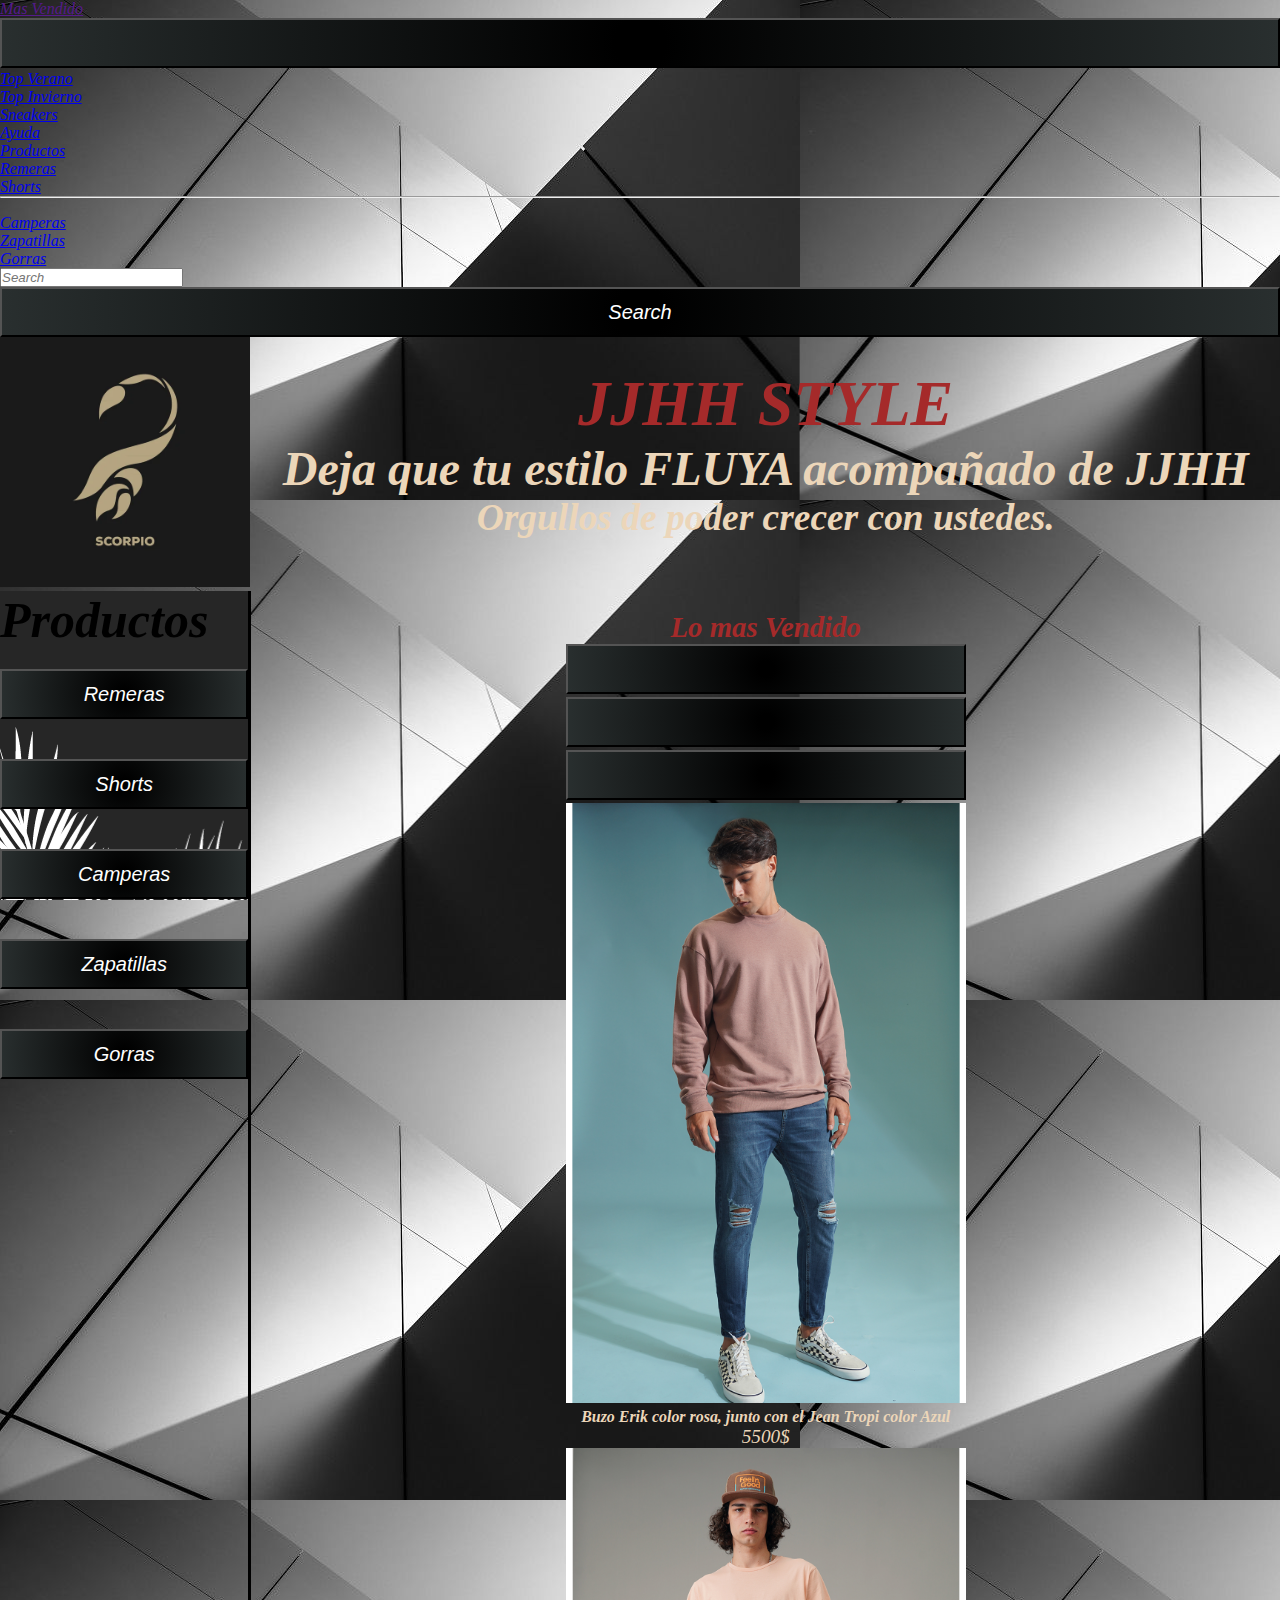
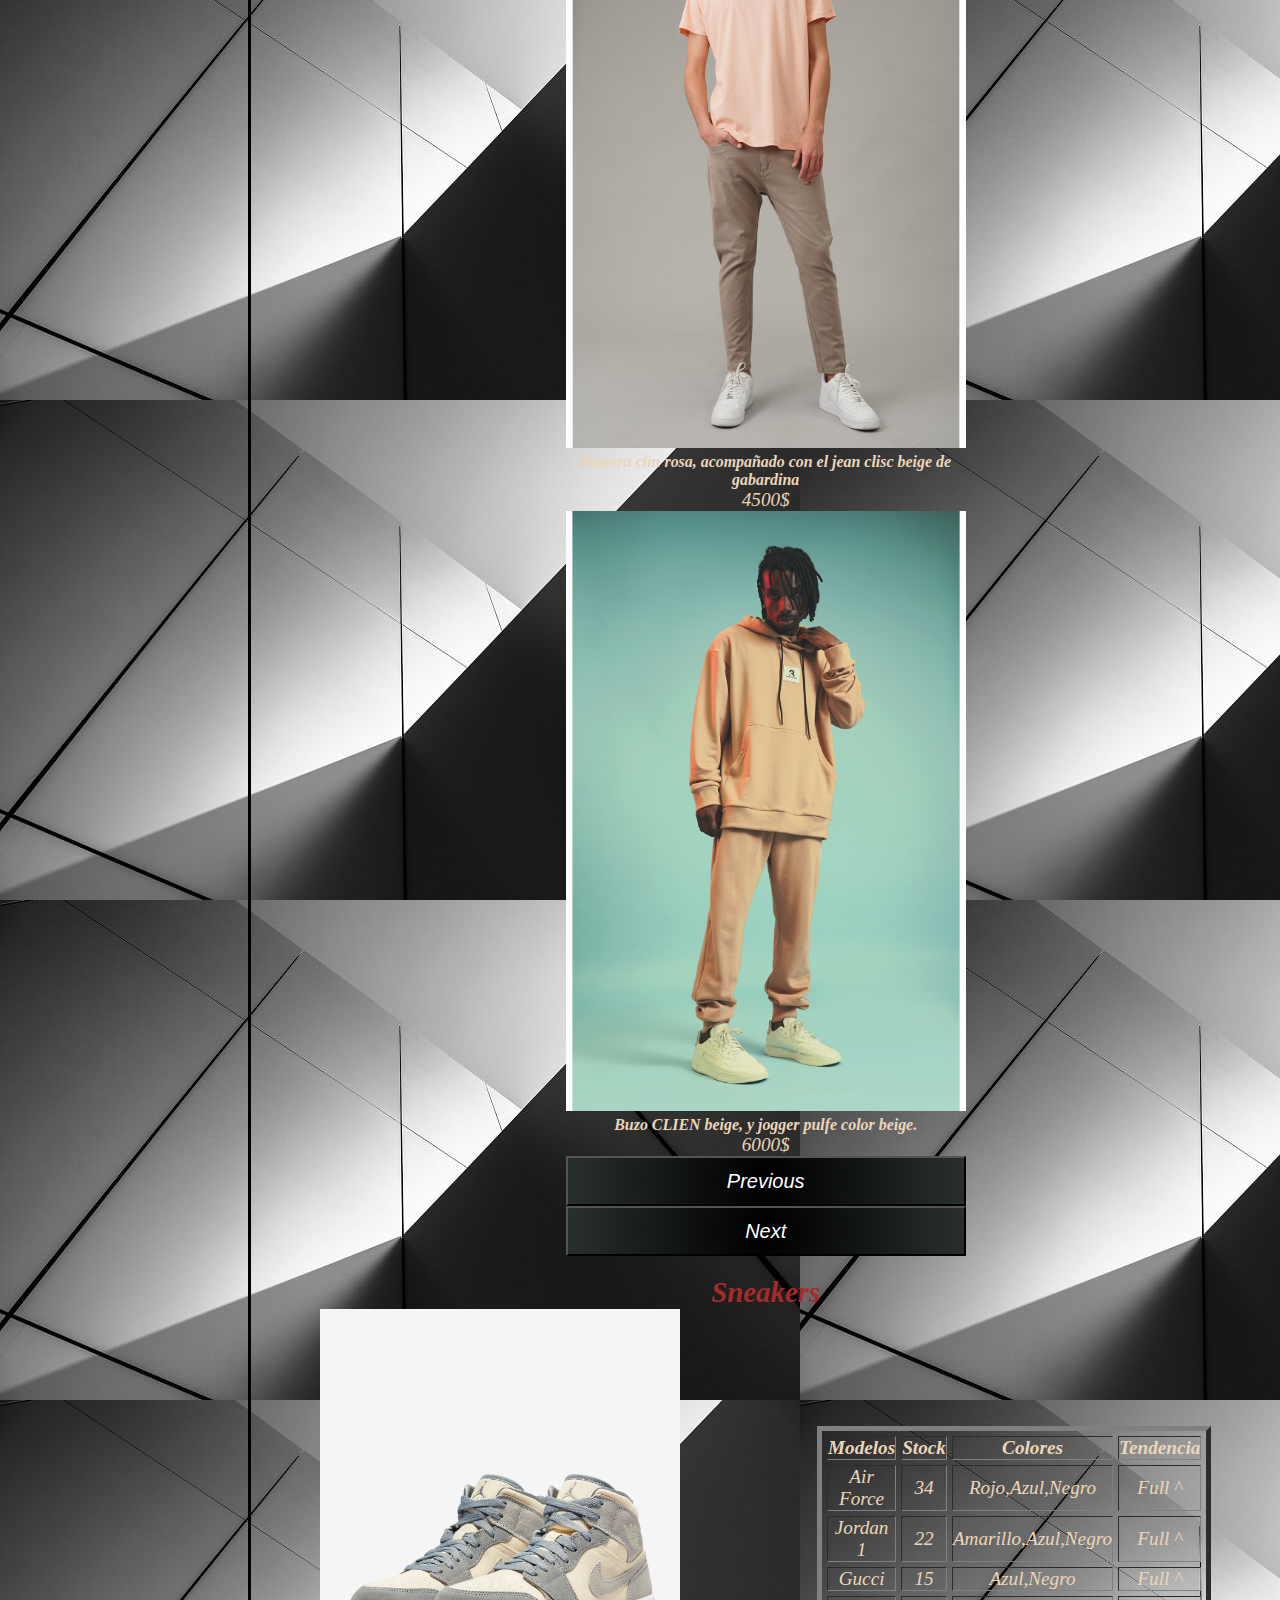
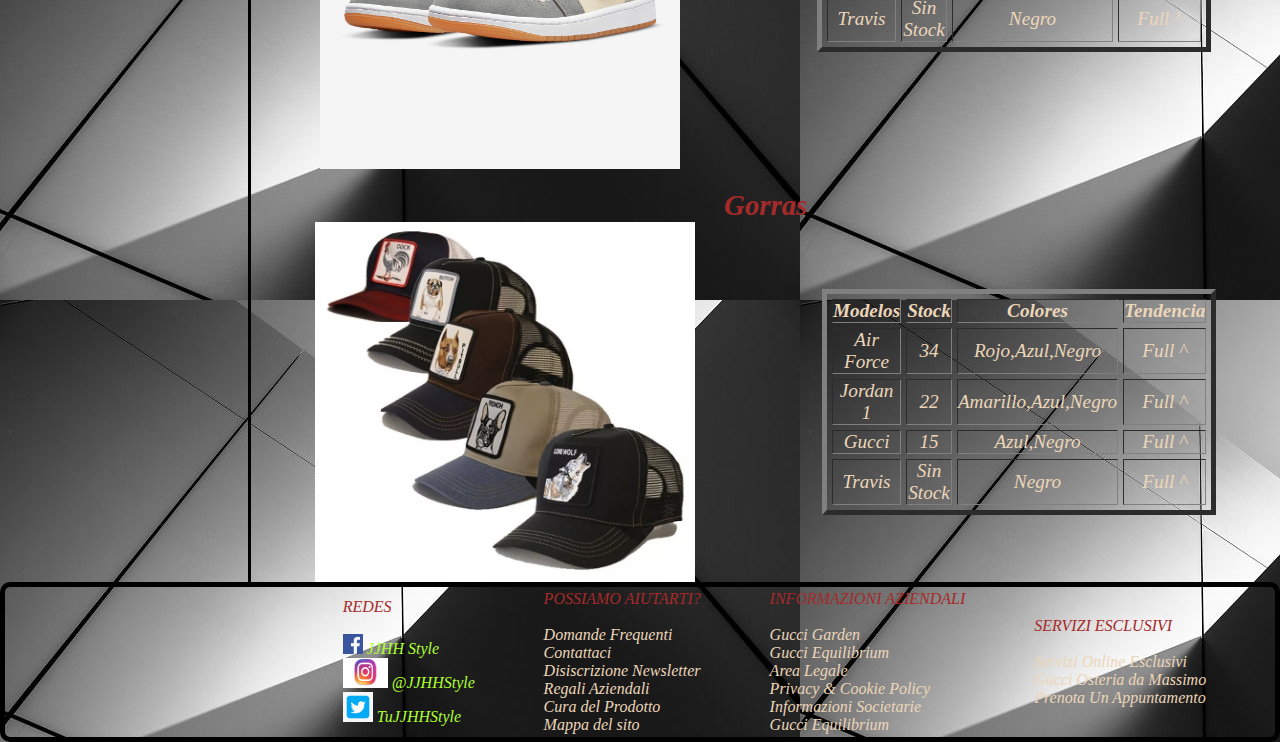
<file: index.html>
<!DOCTYPE html>
<html lang="en">
<head>
    <meta charset="UTF-8">
    <meta http-equiv="X-UA-Compatible" content="IE=edge">
    <meta name="viewport" content="width=device-width, initial-scale=1.0">
    <link rel="icon" href="imag/jh.jpg">
    <link rel="preconnect" href="https://fonts.googleapis.com">
    <link rel="preconnect" href="https://fonts.gstatic.com" crossorigin>
    <link href="https://fonts.googleapis.com/css2?family=Bai+Jamjuree:wght@500&family=Lora&family=Special+Elite&display=swap" rel="stylesheet">
   
      <!--estilos BOOSTRAP-->

    <link href="https://cdn.jsdelivr.net/npm/bootstrap@5.1.3/dist/css/bootstrap.min.css" rel="stylesheet" integrity="sha384-1BmE4kWBq78iYhFldvKuhfTAU6auU8tT94WrHftjDbrCEXSU1oBoqyl2QvZ6jIW3" crossorigin="anonymous">
  
    <!--estilos PROPIOS CSS-->
    <link rel="stylesheet" href="CSS/main.css">
    <title>JJHH Style Pagina Pricipal</title>
</head>
<body>
    


    <div class="contenedorPadreSupremo">





        <nav class="navbar navbar-expand-lg navbar-light bg-light navPrincipal navbar navbar-dark bg-dark">
            <div class="container-fluid">
              <a class="navbar-brand" href="">Mas Vendido</a>
              <button class="navbar-toggler" type="button" data-bs-toggle="collapse" data-bs-target="#navbarSupportedContent" aria-controls="navbarSupportedContent" aria-expanded="false" aria-label="Toggle navigation">
                <span class="navbar-toggler-icon"></span>
              </button>
              <div class="collapse navbar-collapse" id="navbarSupportedContent">
                <ul class="navbar-nav me-auto mb-2 mb-lg-0">
                  <li class="nav-item">
                    <a class="nav-link active" aria-current="page" href="page_3/top_verano.html"> Top Verano </a>
                  </li>
                  <li class="nav-item">
                    <a class="nav-link" href="page_2/top_invierno.html">Top Invierno</a>
                  </li>
                  <li class="nav-item">
                    <a class="nav-link" href="page_5/sneackers.html">Sneakers</a>
                  </li>
                  <li class="nav-item">
                    <a class="nav-link" href="pag_4/ayuda.html">Ayuda</a>
                  </li>
                  <li class="nav-item dropdown">
                    <a class="nav-link dropdown-toggle" href="#" id="navbarDropdown" role="button" data-bs-toggle="dropdown" aria-expanded="false">
                        Productos
                    </a>
                    <ul class="dropdown-menu" aria-labelledby="navbarDropdown">
                      <li><a class="dropdown-item" href="#">Remeras</a></li>
                      <li><a class="dropdown-item" href="#">Shorts</a></li>
                      <li><hr class="dropdown-divider"></li>
                      <li><a class="dropdown-item" href="#">Camperas</a></li>
                      <li><a class="dropdown-item" href="#">Zapatillas</a></li>
                      <li><a class="dropdown-item" href="#">Gorras</a></li>

                    </ul>
                  </li>
               
                </ul>
                <form class="d-flex">
                  <input class="form-control me-2" type="search" placeholder="Search" aria-label="Search">
                  <button class="btn btn-outline-success" type="submit">Search</button>
                </form>
              </div>
            </div>
          </nav>


        <div class="segundo_menu">
    
            <h3>Productos</h3>

          <button>Remeras</button>    
         
            <button onclick="location.href=''">Shorts</button>
           
           <button>Camperas</button>
         
            <button>Zapatillas</button>
           
           <button>Gorras</button>

          
    
    
        </div>
    
        <header class="header">
    
            <h1>JJHH STYLE</h1>
            <h2>Deja que tu estilo FLUYA acompañado de JJHH</h2>
            <h3>Orgullos de poder crecer con ustedes.</h3>
        </header>




        <div class="logo2">

            <img class src="imag/escorpio.jpg" alt="" width="250px" height="250px">

        </div>
       
     
    
       
        <main class="main">

            <h2 class="titulos_MainPrincipal">Lo mas Vendido</h2> 



            <div id="carouselExampleCaptions" class="carousel slide" data-bs-ride="carousel">
                <div class="carousel-indicators">
                  <button type="button" data-bs-target="#carouselExampleCaptions" data-bs-slide-to="0" class="active" aria-current="true" aria-label="Slide 1"></button>
                  <button type="button" data-bs-target="#carouselExampleCaptions" data-bs-slide-to="1" aria-label="Slide 2"></button>
                  <button type="button" data-bs-target="#carouselExampleCaptions" data-bs-slide-to="2" aria-label="Slide 3"></button>
                </div>
                <div class="carousel-inner">
                  <div class="carousel-item active">
                    <img src="imag/modelo ropa.jpg" class="d-block w-100" alt="..." width="400px" height="auto">
                    <div class="carousel-caption d-none d-md-block">
                      <h5>Buzo Erik color rosa, junto con el Jean Tropi color Azul</h5>
                      <p>5500$</p>
                    </div>
                  </div>
                  <div class="carousel-item">
                    <img src="imag/modelo ropa 2.jpg" class="d-block w-100" alt="..." width="400px" height="auto">
                    <div class="carousel-caption d-none d-md-block">
                      <h5>Remera clin rosa, acompañado con el jean clisc beige de gabardina </h5>
                      <p> 4500$</p>
                    </div>
                  </div>
                  <div class="carousel-item">
                    <img src="imag/MODELO 3.jpg" class="d-block w-100" alt="..." width="400px" height="auto">
                    <div class="carousel-caption d-none d-md-block">
                      <h5>Buzo CLIEN beige, y jogger pulfe color beige.</h5>
                      <p> 6000$</p>
                    </div>
                  </div>
                </div>
                <button class="carousel-control-prev" type="button" data-bs-target="#carouselExampleCaptions" data-bs-slide="prev">
                  <span class="carousel-control-prev-icon" aria-hidden="true"></span>
                  <span class="visually-hidden">Previous</span>
                </button>
                <button class="carousel-control-next" type="button" data-bs-target="#carouselExampleCaptions" data-bs-slide="next">
                  <span class="carousel-control-next-icon" aria-hidden="true"></span>
                  <span class="visually-hidden">Next</span>
                </button>
         




            </div>
                 


            <h2 class="titulos_MainPrincipal">Sneakers</h2>
    
            <section class="sneakers">
    
                
    
    
              
                    <img src="imag/Sneakers/calzado-air-jordan-1-mid-se-gN5l9s.jpg" alt="" width="260px" height="360px">
             
            
            
                <table border="5px" cellpadding="10" cellspacing="5" class="tabla__sneakers" >
            
                    <thead>
            
                        <tr>
                            <th>Modelos</th>
                            <th>Stock</th>
                            <th>Colores</th>
                            <th>Tendencia</th>
                        </tr>
                    
                    </thead>
                    
                    <tbody>
                    
                        <tr>
                            <td>Air Force</td>
                            <td>34</td>
                            <td>Rojo,Azul,Negro</td>
                            <td>Full ^</td>
                        </tr>
            
                        <tr>
                            <td>Jordan 1</td>
                            <td>22</td>
                            <td>Amarillo,Azul,Negro</td>
                            <td> Full ^</td>
                        </tr>
            
                        <tr>
                            <td>Gucci</td>
                            <td>15</td>
                            <td>Azul,Negro</td>
                            <td>Full ^</td>
                        </tr>
            
                        <tr>
                            <td>Travis</td>
                            <td>Sin Stock</td>
                            <td>Negro</td>
                            <td>Full ^</td>
                        </tr>
            
                    </tbody>
            
                </table>
    
    
    
            </section>

            <h2 class="titulos_MainPrincipal">Gorras</h2>
    
            <section class="gorras">
    
               
    
             
                    <img src="imag/GORRAS.png" alt="Gorras" width="280px" height="260px">
            
            
                <table border="5px" cellpadding="10" cellspacing="5" class="table__gorras">
            
                    <thead>
            
                        <tr>
                            <th>Modelos</th>
                            <th>Stock</th>
                            <th>Colores</th>
                            <th>Tendencia</th>
                        </tr>
                    
                    </thead>
                    
                    <tbody>
                    
                        <tr>
                            <td>Air Force</td>
                            <td>34</td>
                            <td>Rojo,Azul,Negro</td>
                            <td>Full ^</td>
                        </tr>
            
                        <tr>
                            <td>Jordan 1</td>
                            <td>22</td>
                            <td>Amarillo,Azul,Negro</td>
                            <td> Full ^</td>
                        </tr>
            
                        <tr>
                            <td>Gucci</td>
                            <td>15</td>
                            <td>Azul,Negro</td>
                            <td>Full ^</td>
                        </tr>
            
                        <tr>
                            <td>Travis</td>
                            <td>Sin Stock</td>
                            <td>Negro</td>
                            <td>Full ^</td>
                        </tr>
            
                    </tbody>
            
                </table>
    
    
    
            </section>
    
    
        </main>
    
    
    
    
        <footer class="nav_secu">
    
            <iframe src="https://www.google.com/maps/embed?pb=!1m18!1m12!1m3!1d12402.949794490549!2d-58.42146981532225!3d-34.57591329418247!2m3!1f0!2f0!3f0!3m2!1i1024!2i768!4f13.1!3m3!1m2!1s0x95bcb59c771eb933%3A0x6b3113b596d78c69!2sPalermo%2C%20CABA!5e0!3m2!1ses-419!2sar!4v1648316288256!5m2!1ses-419!2sar" width="200" height="150" style="border:0;" allowfullscreen="" loading="lazy" referrerpolicy="no-referrer-when-downgrade"></iframe>
    


            <div class="columnasFuter">

               <p>
                   REDES
               </p>
               <br>

                <ul class="nav_cont">
        
                    <li> <a href="https://es-la.facebook.com/" target="_Blanck"> <img src="imag/FacebooK.png" alt="" width="20px" height="20px"> JJHH Style</a>  </li>
                    <li>  <a href="https://www.instagram.com/?hl=es-la" target="_Blanck"> <img src="imag/Instagram.jpg" alt="" width="45px" height="30px">  @JJHHStyle</a> </li>
                    <li> <a href="https://twitter.com/?lang=es" target="_Blanck"> <img src="imag/twirer.png" alt="" width="30px" height="30px"> TuJJHHStyle</a></li>
            
                </ul>



            </div>
            
            
            <div class="columnasFuter">
                <p>
                    POSSIAMO AIUTARTI?
                </p>
                <br>

                <ul class="nav_cont">
        
                    <li>Domande Frequenti </li>
                    <li>Contattaci </li>
                    <li>Disiscrizione Newsletter</li>
                    <li> Regali Aziendali</li>
                    <li>Cura del Prodotto </li>
                    <li>Mappa del sito</li>
            
                </ul>

                

            </div>

            
            <div class="columnasFuter">

                <p>
                    INFORMAZIONI AZIENDALI
                </p>
                <br>
                <ul class="nav_cont">
        
                    <li>Gucci Garden</li>
                    <li>Gucci Equilibrium</li>
                    <li>Area Legale</li>
                    <li>Privacy & Cookie Policy</li>
                    <li>Informazioni Societarie </li>
                    <li>Gucci Equilibrium</li>
            
                </ul>


            </div>

            
            <div class="columnasFuter">

                <p>
                    SERVIZI ESCLUSIVI
                </p>
                <br>
                <ul class="nav_cont">
        
                    <li>Servizi Online Esclusivi</li>
                    <li>Gucci Osteria da Massimo </li>
                    <li>Prenota Un Appuntamento</li>
            
                </ul>



            </div>
            
            
            
            
    
    
        </footer>





    </div>






<!--LINK A SCRIPT DE BOOSTRAP-->
<script src="https://cdn.jsdelivr.net/npm/bootstrap@5.1.3/dist/js/bootstrap.bundle.min.js" integrity="sha384-ka7Sk0Gln4gmtz2MlQnikT1wXgYsOg+OMhuP+IlRH9sENBO0LRn5q+8nbTov4+1p" crossorigin="anonymous"></script>

</body>
</html>
</file>
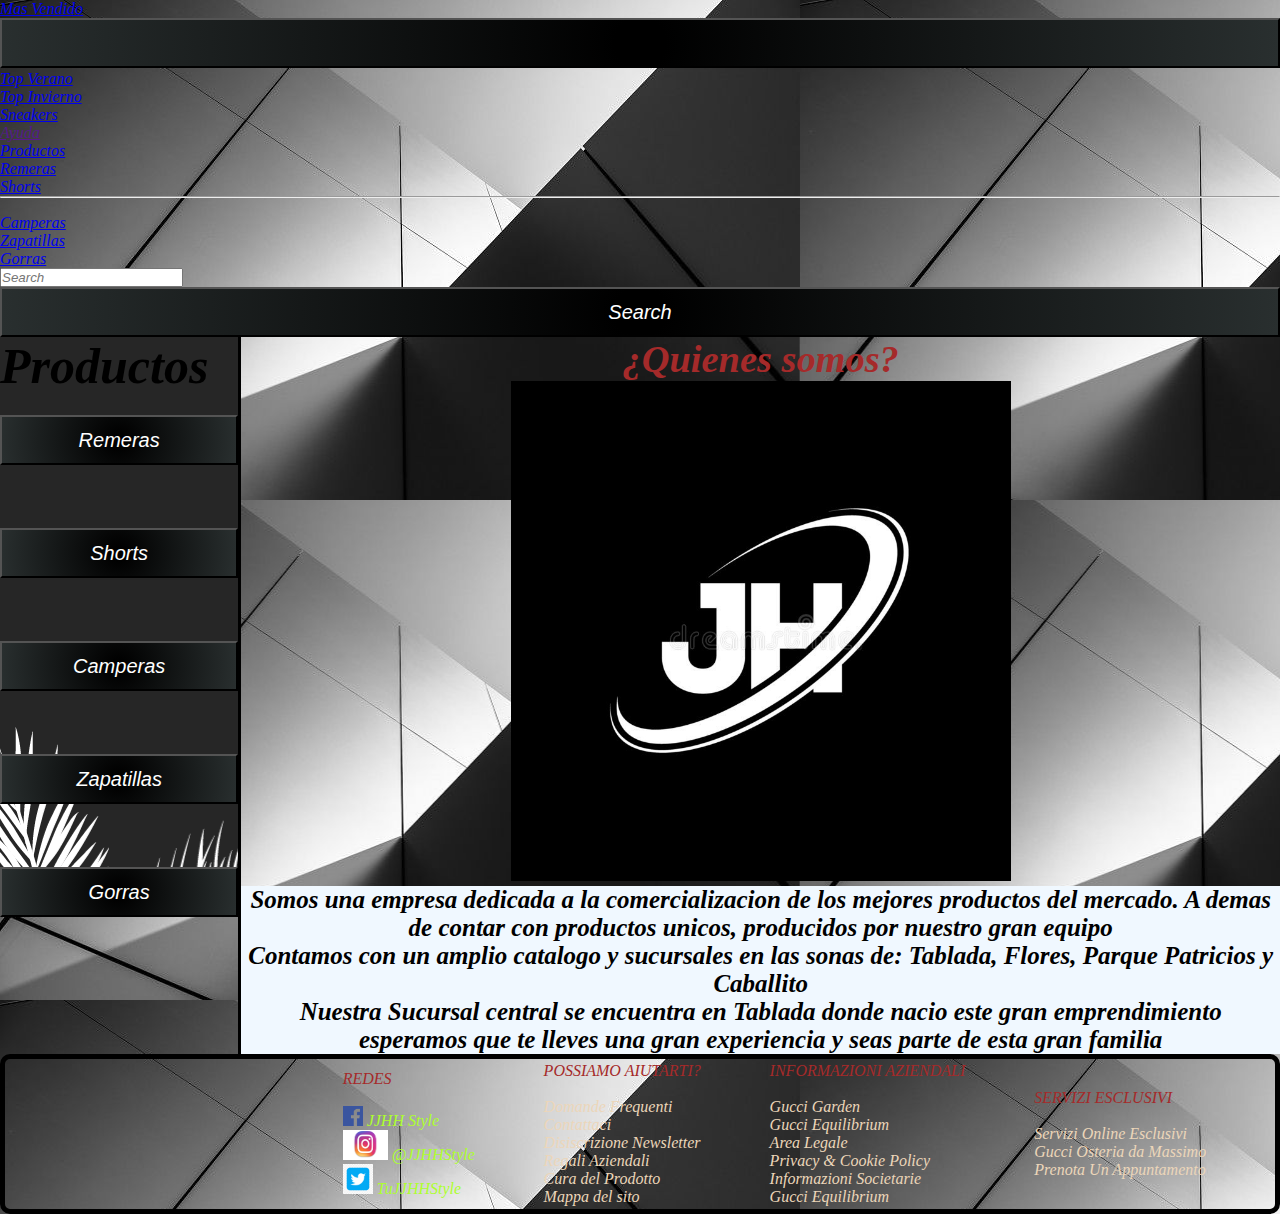
<file: pag_4/ayuda.html>
<!DOCTYPE html>
<html lang="en">
<head>
    <meta charset="UTF-8">
    <meta http-equiv="X-UA-Compatible" content="IE=edge">
    <meta name="viewport" content="width=device-width, initial-scale=1.0">
    <link rel="icon" href="../imag/jh.jpg">
    <link rel="preconnect" href="https://fonts.googleapis.com">
    <link rel="preconnect" href="https://fonts.gstatic.com" crossorigin>
    <link href="https://fonts.googleapis.com/css2?family=Bai+Jamjuree:wght@500&family=Lora&family=Special+Elite&display=swap" rel="stylesheet">
  <!--estilos BOOSTRAP-->

  <link href="https://cdn.jsdelivr.net/npm/bootstrap@5.1.3/dist/css/bootstrap.min.css" rel="stylesheet" integrity="sha384-1BmE4kWBq78iYhFldvKuhfTAU6auU8tT94WrHftjDbrCEXSU1oBoqyl2QvZ6jIW3" crossorigin="anonymous">
  <!--estilos Propios-->
 <link rel="stylesheet" href="../CSS/main.css">
    <title>Ayuda</title>
</head>
<body>


   <div class="contenedorPadreSupremo">


    <nav class="navbar navbar-expand-lg navbar-light bg-light navPrincipal navbar navbar-dark bg-dark">
        <div class="container-fluid">
          <a class="navbar-brand" href="../index.html">Mas Vendido</a>
          <button class="navbar-toggler" type="button" data-bs-toggle="collapse" data-bs-target="#navbarSupportedContent" aria-controls="navbarSupportedContent" aria-expanded="false" aria-label="Toggle navigation">
            <span class="navbar-toggler-icon"></span>
          </button>
          <div class="collapse navbar-collapse" id="navbarSupportedContent">
            <ul class="navbar-nav me-auto mb-2 mb-lg-0">
              <li class="nav-item">
                <a class="nav-link active" aria-current="page" href="../page_3/top_verano.html"> Top Verano </a>
              </li>
              <li class="nav-item">
                <a class="nav-link" href="../page_2/top_invierno.html">Top Invierno</a>
              </li>
              <li class="nav-item">
                <a class="nav-link" href="../page_5/sneackers.html">Sneakers</a>
              </li>
              <li class="nav-item">
                <a class="nav-link" href="">Ayuda</a>
              </li>
              <li class="nav-item dropdown">
                <a class="nav-link dropdown-toggle" href="#" id="navbarDropdown" role="button" data-bs-toggle="dropdown" aria-expanded="false">
                    Productos
                </a>
                <ul class="dropdown-menu" aria-labelledby="navbarDropdown">
                  <li><a class="dropdown-item" href="#">Remeras</a></li>
                  <li><a class="dropdown-item" href="#">Shorts</a></li>
                  <li><hr class="dropdown-divider"></li>
                  <li><a class="dropdown-item" href="#">Camperas</a></li>
                  <li><a class="dropdown-item" href="#">Zapatillas</a></li>
                  <li><a class="dropdown-item" href="#">Gorras</a></li>

                </ul>
              </li>
           
            </ul>
            <form class="d-flex">
              <input class="form-control me-2" type="search" placeholder="Search" aria-label="Search">
              <button class="btn btn-outline-success" type="submit">Search</button>
            </form>
          </div>
        </div>
      </nav>  
    <div class="segundo_menu">

        <h3>Productos</h3>
        <div><button>Remeras</button></div>   
        <br> 
        <div><button onclick="location.href='prueba.html'">Shorts</button></div>
        <br>
        <div><button>Camperas</button></div>
        <br>
        <div><button>Zapatillas</button></div>
        <br>
        <div><button>Gorras</button></div>


    </div>

    <main class="main">
        <h1>¿Quienes somos?</h1>
        <img src="../imag/jh.jpg" width="500px" height="auto" alt="">
        
        <p class="textoAYUDA">Somos una empresa dedicada a la comercializacion de los mejores productos del mercado. A demas de contar con productos unicos, producidos por nuestro gran equipo</p>
        <p class="textoAYUDA">Contamos con un amplio catalogo y sucursales en las sonas de: Tablada, Flores, Parque Patricios y Caballito</p>
        <p  class="textoAYUDA">Nuestra Sucursal central se encuentra en Tablada donde nacio este gran emprendimiento</p>
        <p class="textoAYUDA">esperamos que te lleves una gran experiencia y seas parte de esta gran familia</p>
   
    </main>
    
    

    <footer class="nav_secu">
    
        <iframe src="https://www.google.com/maps/embed?pb=!1m18!1m12!1m3!1d12402.949794490549!2d-58.42146981532225!3d-34.57591329418247!2m3!1f0!2f0!3f0!3m2!1i1024!2i768!4f13.1!3m3!1m2!1s0x95bcb59c771eb933%3A0x6b3113b596d78c69!2sPalermo%2C%20CABA!5e0!3m2!1ses-419!2sar!4v1648316288256!5m2!1ses-419!2sar" width="200" height="150" style="border:0;" allowfullscreen="" loading="lazy" referrerpolicy="no-referrer-when-downgrade"></iframe>



        <div class="columnasFuter">

           <p>
               REDES
           </p>
           <br>

            <ul class="nav_cont">
    
                <li> <a href="https://es-la.facebook.com/" target="_Blanck"> <img src="../imag/FacebooK.png" alt="" width="20px" height="20px"> JJHH Style</a>  </li>
                <li>  <a href="https://www.instagram.com/?hl=es-la" target="_Blanck"> <img src="../imag/Instagram.jpg" alt="" width="45px" height="30px">  @JJHHStyle</a> </li>
                <li> <a href="https://twitter.com/?lang=es" target="_Blanck"> <img src="../imag/twirer.png" alt="" width="30px" height="30px"> TuJJHHStyle</a></li>
        
            </ul>



        </div>
        
        
        <div class="columnasFuter">
            <p>
                POSSIAMO AIUTARTI?
            </p>
            <br>

            <ul class="nav_cont">
    
                <li>Domande Frequenti </li>
                <li>Contattaci </li>
                <li>Disiscrizione Newsletter</li>
                <li> Regali Aziendali</li>
                <li>Cura del Prodotto </li>
                <li>Mappa del sito</li>
        
            </ul>

            

        </div>

        
        <div class="columnasFuter">

            <p>
                INFORMAZIONI AZIENDALI
            </p>
            <br>
            <ul class="nav_cont">
    
                <li>Gucci Garden</li>
                <li>Gucci Equilibrium</li>
                <li>Area Legale</li>
                <li>Privacy & Cookie Policy</li>
                <li>Informazioni Societarie </li>
                <li>Gucci Equilibrium</li>
        
            </ul>


        </div>

        
        <div class="columnasFuter">

            <p>
                SERVIZI ESCLUSIVI
            </p>
            <br>
            <ul class="nav_cont">
    
                <li>Servizi Online Esclusivi</li>
                <li>Gucci Osteria da Massimo </li>
                <li>Prenota Un Appuntamento</li>
        
            </ul>



        </div>
        
        
        
        


    </footer>




   </div>


 <!--LINK A SCRIPT DE BOOSTRAP-->
 <script src="https://cdn.jsdelivr.net/npm/bootstrap@5.1.3/dist/js/bootstrap.bundle.min.js" integrity="sha384-ka7Sk0Gln4gmtz2MlQnikT1wXgYsOg+OMhuP+IlRH9sENBO0LRn5q+8nbTov4+1p" crossorigin="anonymous"></script>

</body>
</html>
</file>
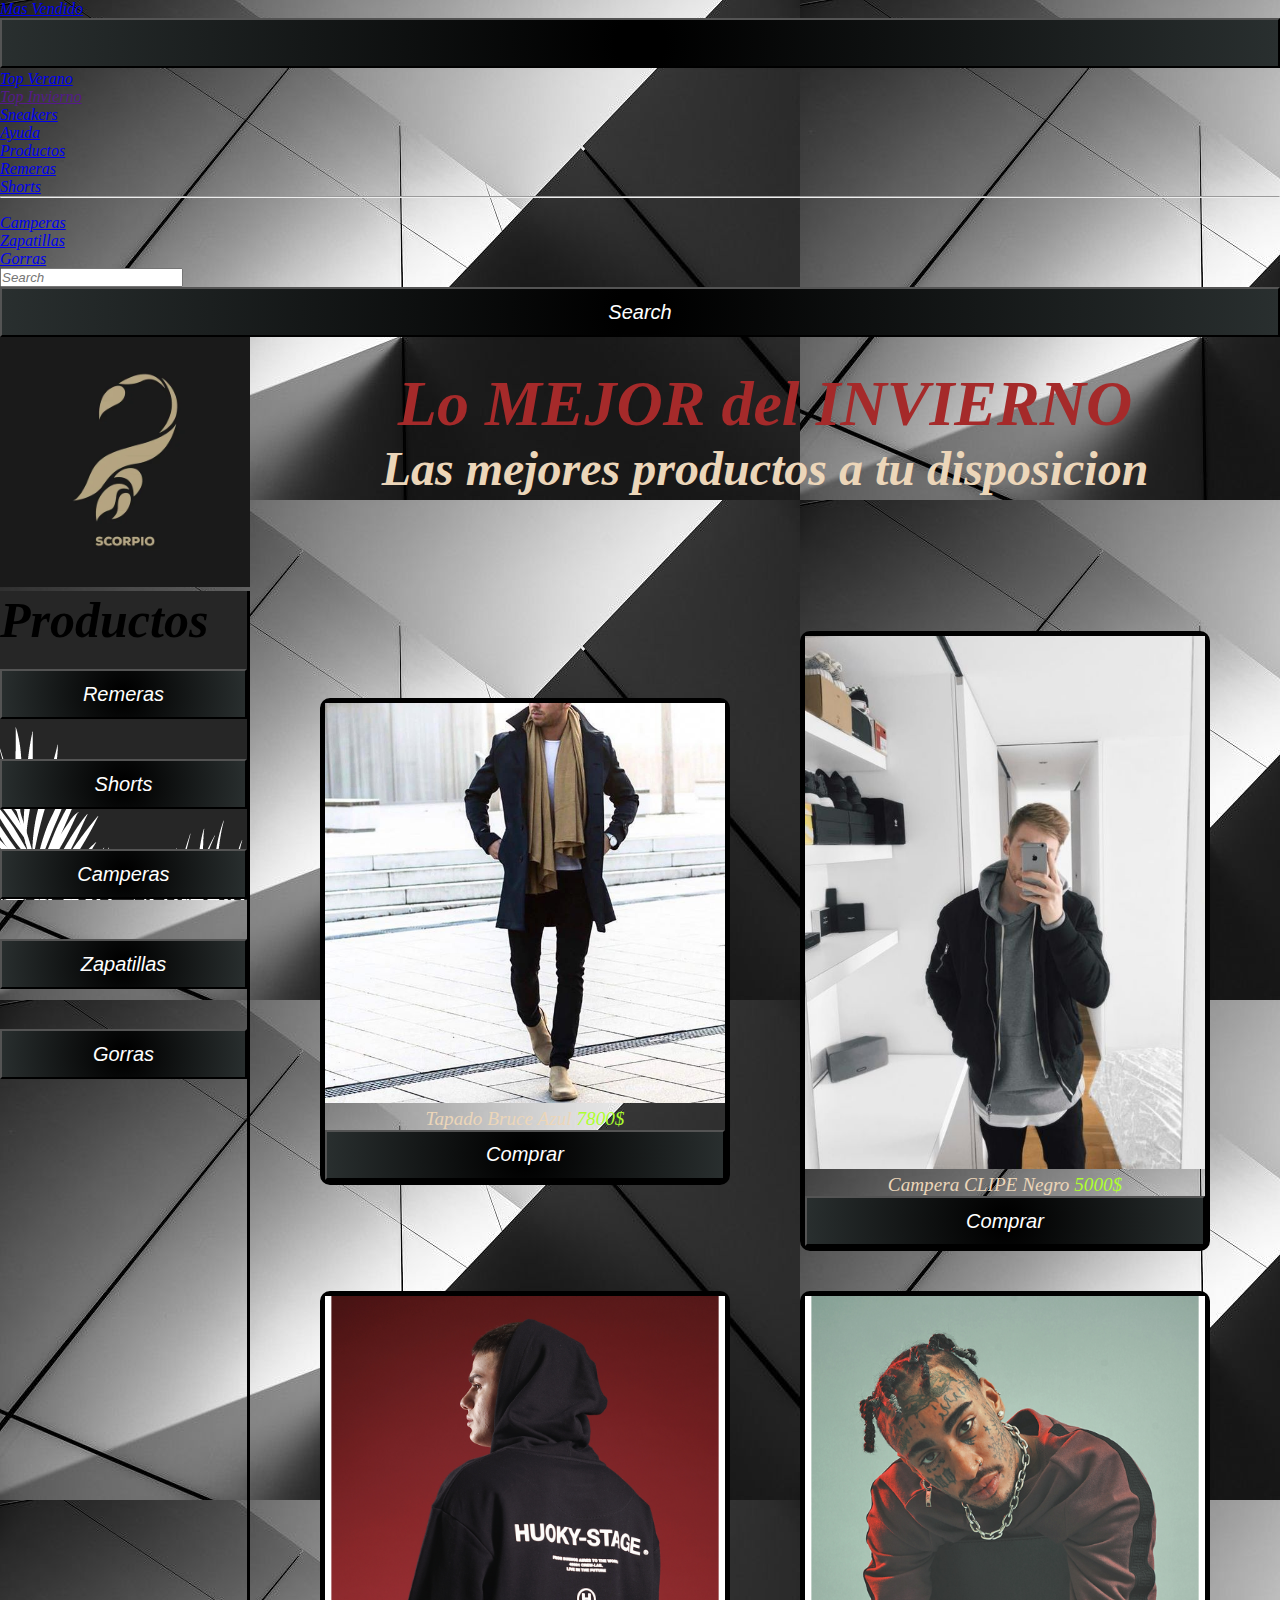
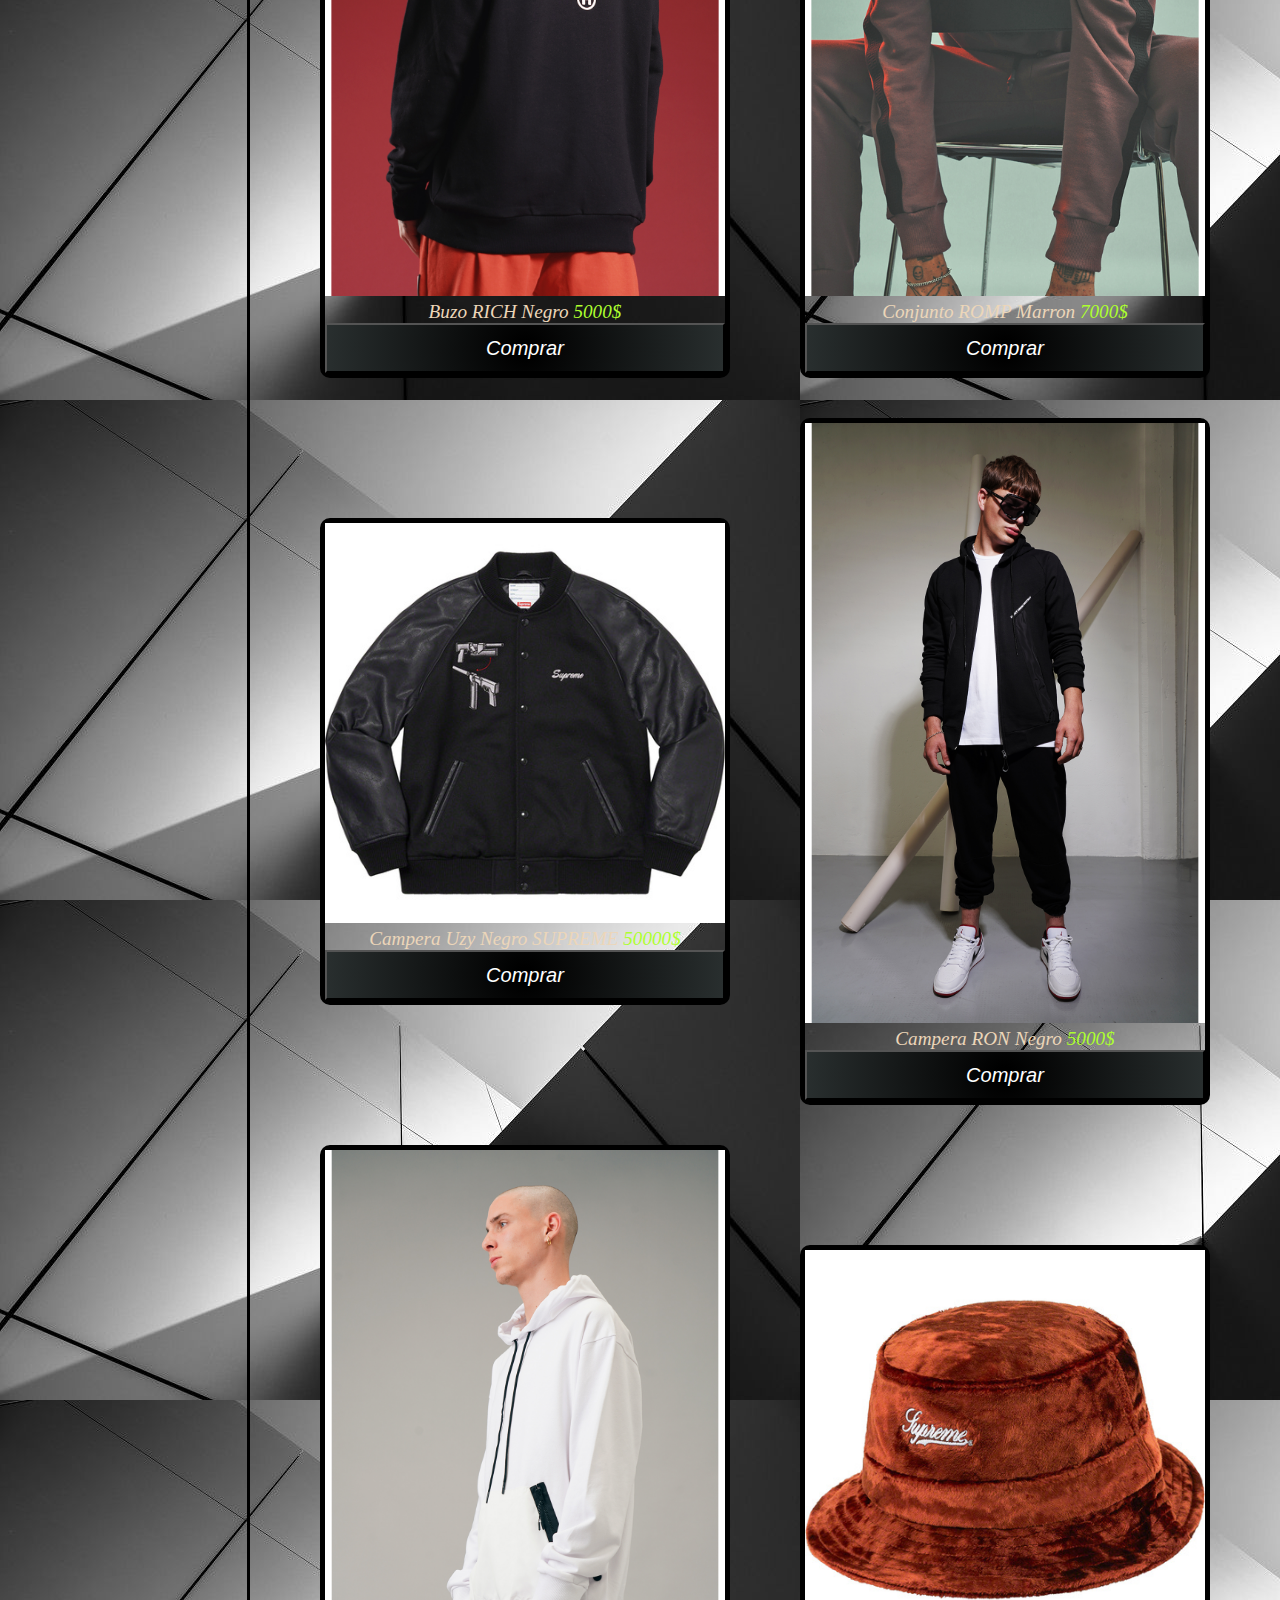
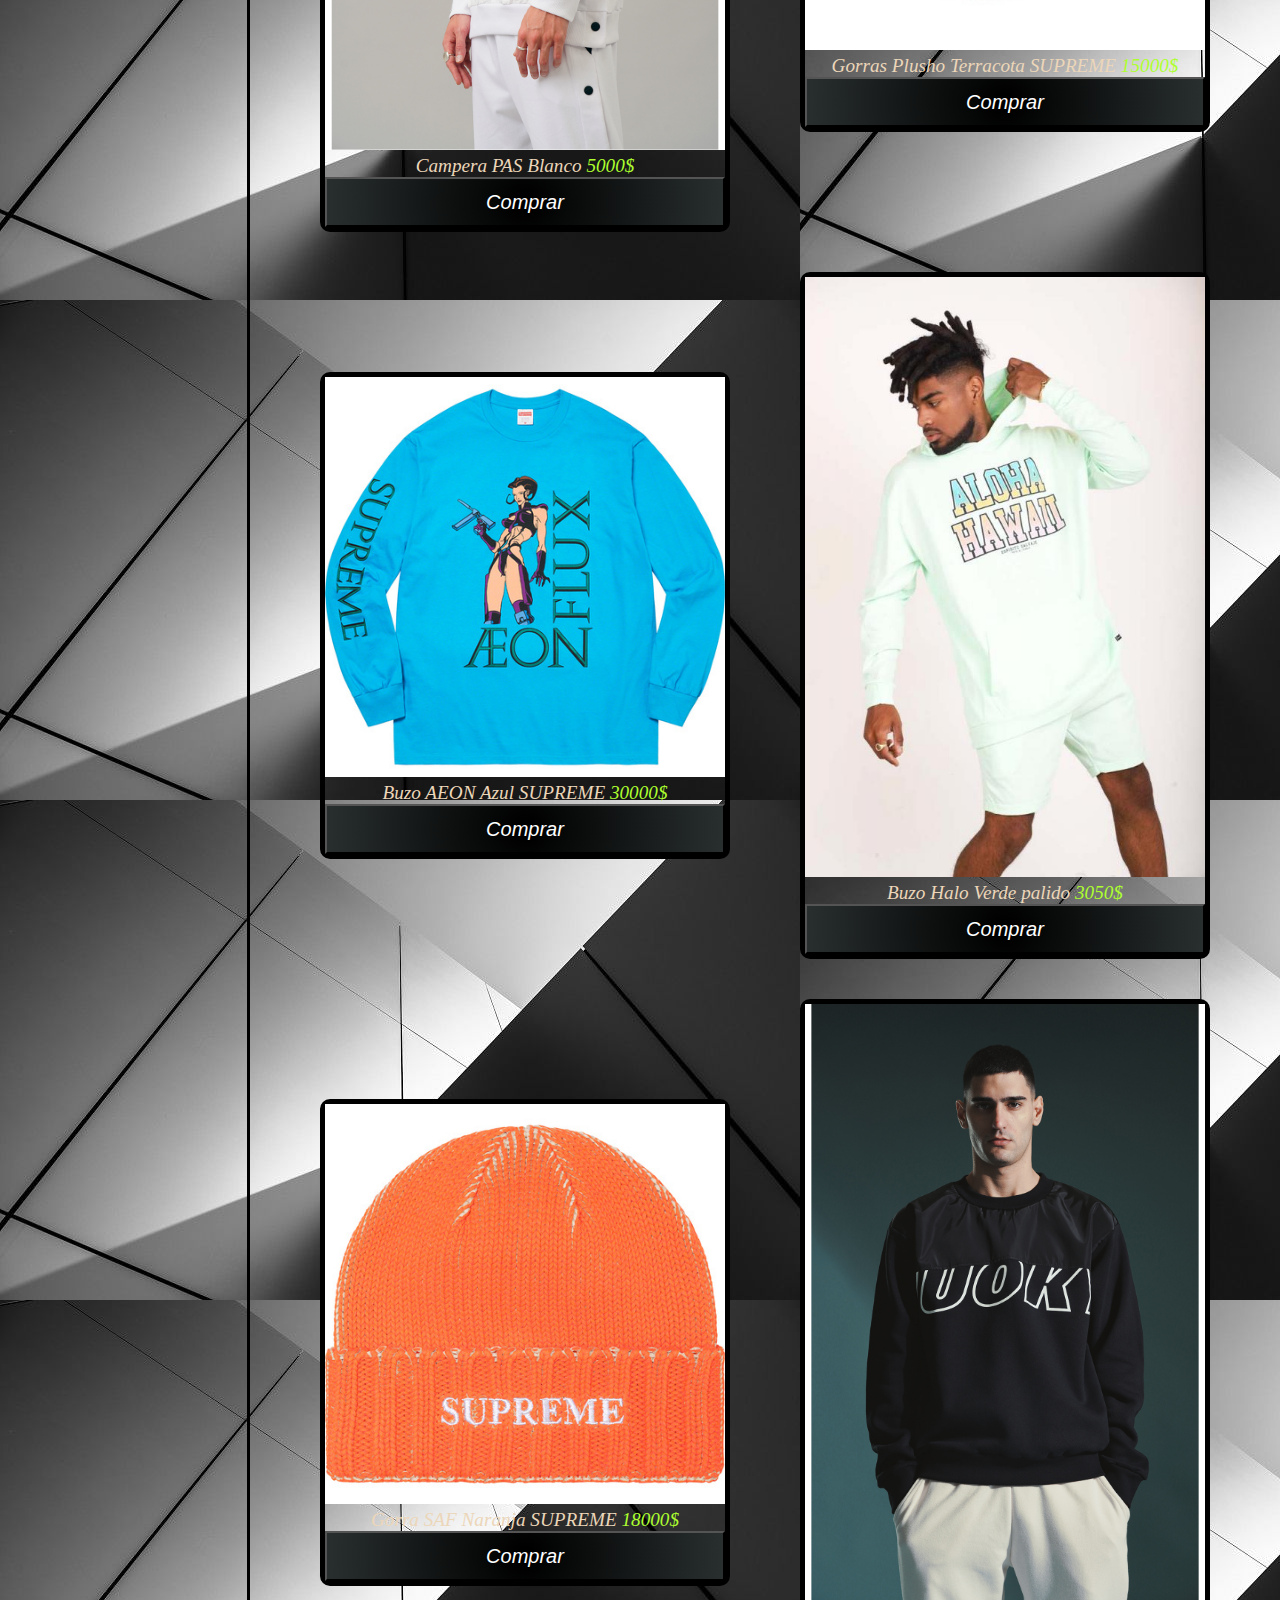
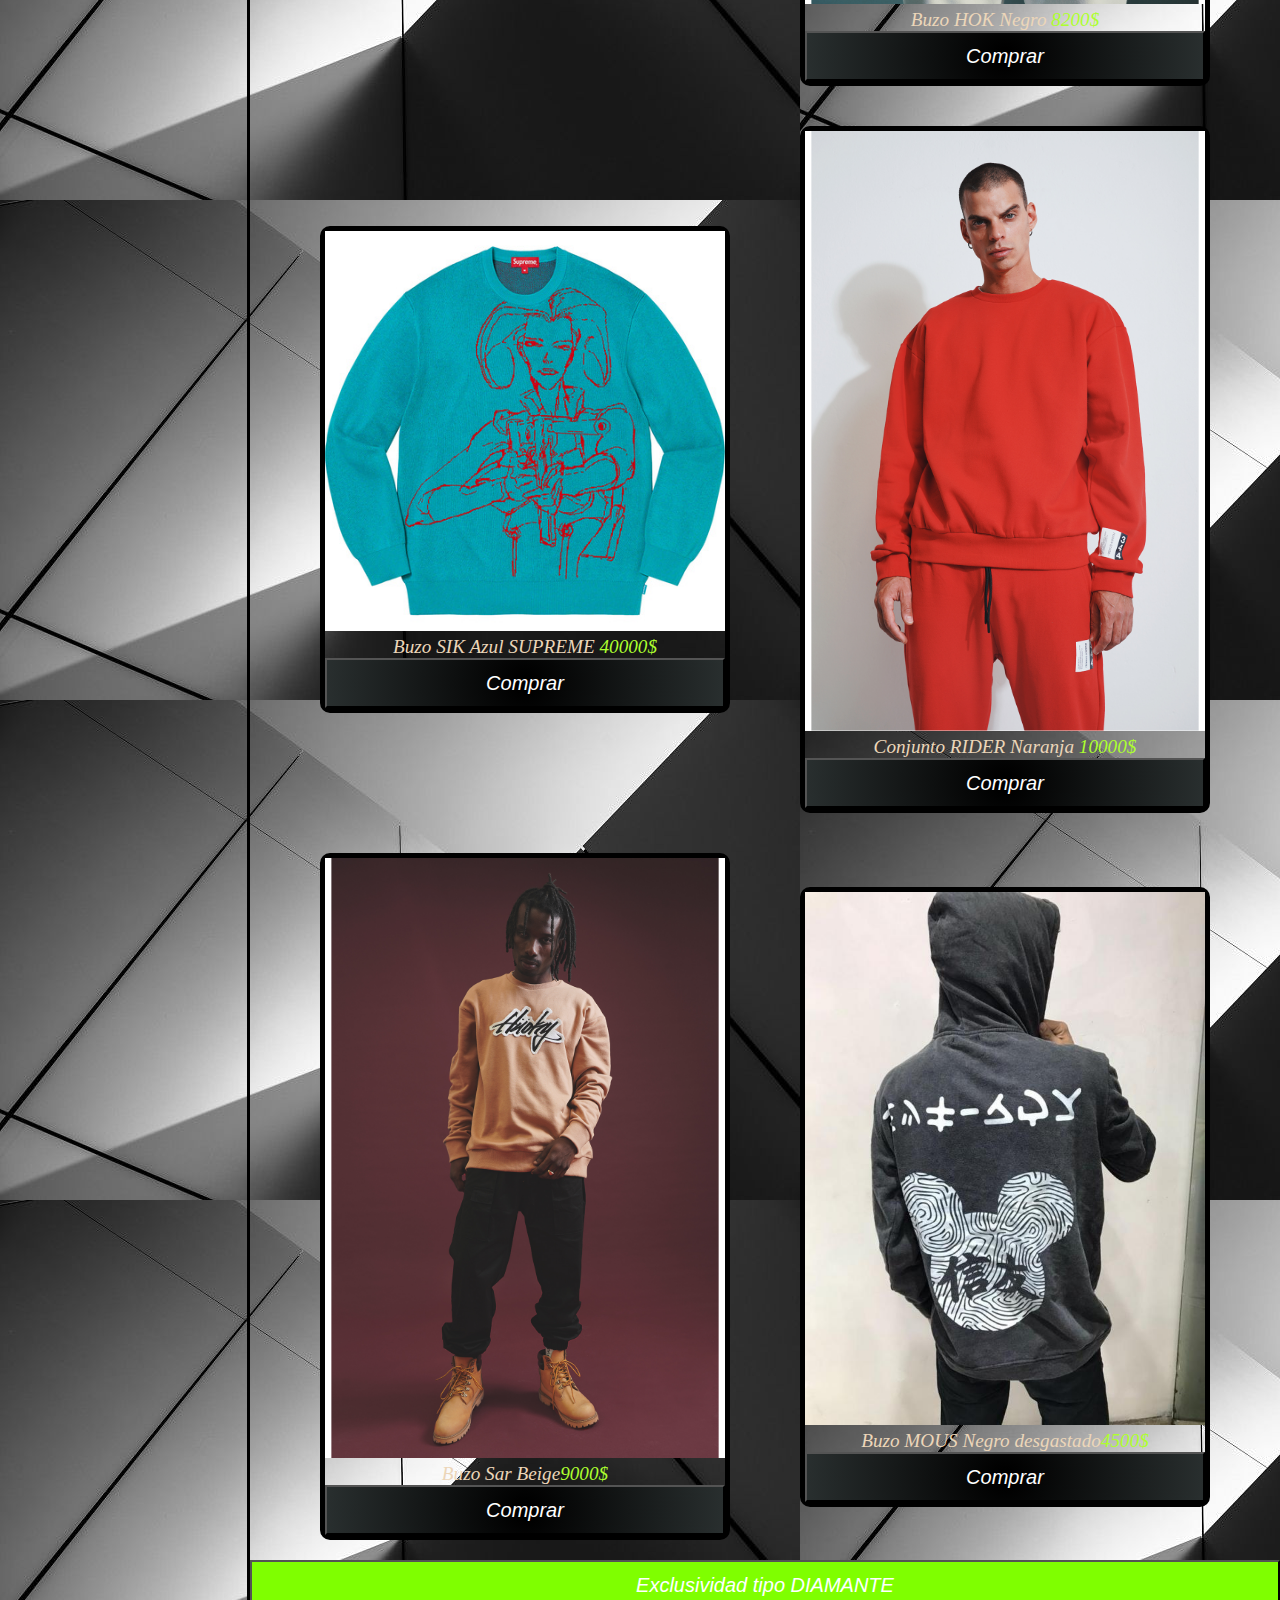
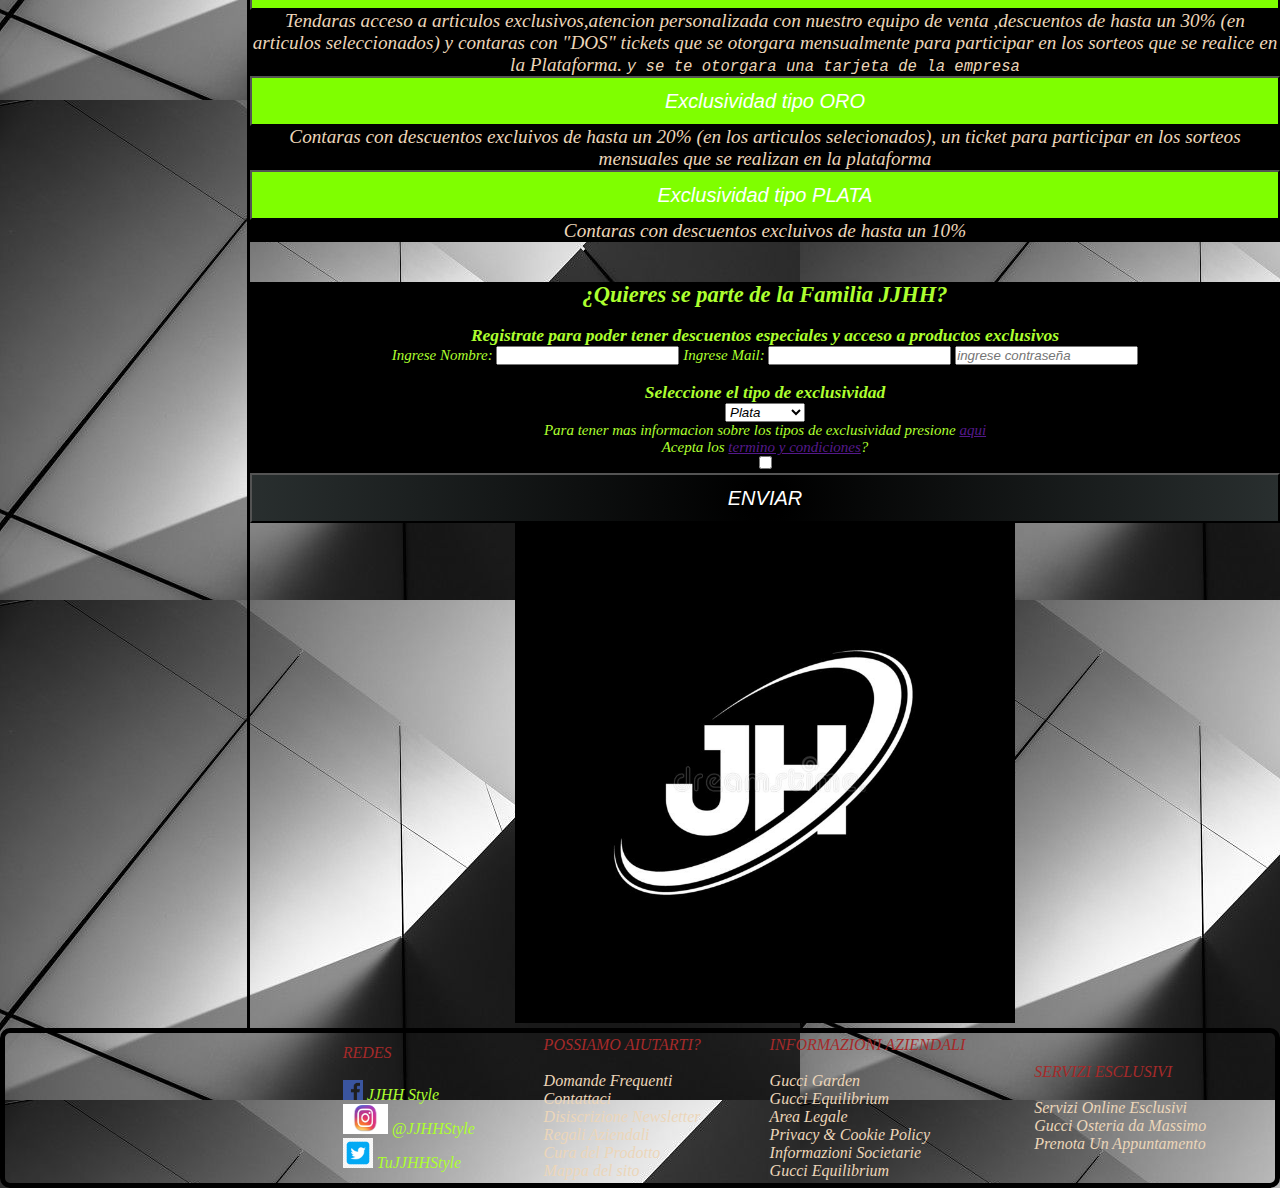
<file: page_2/top_invierno.html>
<!DOCTYPE html>
<html lang="en">
<head>
    <meta charset="UTF-8">
    <meta http-equiv="X-UA-Compatible" content="IE=edge">
    <meta name="viewport" content="width=device-width, initial-scale=1.0">
    <link rel="icon" href="../imag/jh.jpg">
    <link rel="preconnect" href="https://fonts.googleapis.com">
    <link rel="preconnect" href="https://fonts.gstatic.com" crossorigin>
    <link href="https://fonts.googleapis.com/css2?family=Bai+Jamjuree:wght@500&family=Lora&family=Special+Elite&display=swap" rel="stylesheet">
    <!--estilos BOOSTRAP-->

    <link href="https://cdn.jsdelivr.net/npm/bootstrap@5.1.3/dist/css/bootstrap.min.css" rel="stylesheet" integrity="sha384-1BmE4kWBq78iYhFldvKuhfTAU6auU8tT94WrHftjDbrCEXSU1oBoqyl2QvZ6jIW3" crossorigin="anonymous">
     <!--estilos Propios-->
    <link rel="stylesheet" href="../CSS/main.css">
    <title>Invierno</title>
</head>
<body>
    


    <div class="contenedorPadreSupremo">


        <nav class="navbar navbar-expand-lg navbar-light bg-light navPrincipal navbar navbar-dark bg-dark">
            <div class="container-fluid">
              <a class="navbar-brand" href="../index.html">Mas Vendido</a>
              <button class="navbar-toggler" type="button" data-bs-toggle="collapse" data-bs-target="#navbarSupportedContent" aria-controls="navbarSupportedContent" aria-expanded="false" aria-label="Toggle navigation">
                <span class="navbar-toggler-icon"></span>
              </button>
              <div class="collapse navbar-collapse" id="navbarSupportedContent">
                <ul class="navbar-nav me-auto mb-2 mb-lg-0">
                  <li class="nav-item">
                    <a class="nav-link active" aria-current="page" href="../page_3/top_verano.html"> Top Verano </a>
                  </li>
                  <li class="nav-item">
                    <a class="nav-link" href="">Top Invierno</a>
                  </li>
                  <li class="nav-item">
                    <a class="nav-link" href="../page_5/sneackers.html">Sneakers</a>
                  </li>
                  <li class="nav-item">
                    <a class="nav-link" href="../pag_4/ayuda.html">Ayuda</a>
                  </li>
                  <li class="nav-item dropdown">
                    <a class="nav-link dropdown-toggle" href="#" id="navbarDropdown" role="button" data-bs-toggle="dropdown" aria-expanded="false">
                        Productos
                    </a>
                    <ul class="dropdown-menu" aria-labelledby="navbarDropdown">
                      <li><a class="dropdown-item" href="#">Remeras</a></li>
                      <li><a class="dropdown-item" href="#">Shorts</a></li>
                      <li><hr class="dropdown-divider"></li>
                      <li><a class="dropdown-item" href="#">Camperas</a></li>
                      <li><a class="dropdown-item" href="#">Zapatillas</a></li>
                      <li><a class="dropdown-item" href="#">Gorras</a></li>
    
                    </ul>
                  </li>
               
                </ul>
                <form class="d-flex">
                  <input class="form-control me-2" type="search" placeholder="Search" aria-label="Search">
                  <button class="btn btn-outline-success" type="submit">Search</button>
                </form>
              </div>
            </div>
          </nav> 
    
        <div class="segundo_menu">
    
            <h3>Productos</h3>

          <button>Remeras</button>    
         
            <button onclick="location.href=''">Shorts</button>
           
           <button>Camperas</button>
         
            <button>Zapatillas</button>
           
           <button>Gorras</button>
    
    
        </div>
    
    
        <header  class="header">
    
            <h1>Lo MEJOR del INVIERNO</h1>  
            <h2>Las mejores productos a tu disposicion</h2>
        </header>

        <div class="logo2">

            <img src="../imag/escorpio.jpg" alt="" width="250px">

        </div>
    
    
    
        <main  class="main">
    
    
    
    
            <section class="cajaPrincipalmodelosInvierno">
    
    
                <div class="contenedor__ModelosInvierno">
    
                    <img src="../imag/Invierno/Invierno.jpg" alt="" width="400px" height="auto">
                    <p>
                        Tapado Bruce Azul <span class="precios">7800$</span>
                        
                     </p>
                     <button>Comprar </button>
     
    
                </div>
    
                <div class="contenedor__ModelosInvierno">
    
                    <img src="../imag/Invierno/Invierno2.jpg" alt="" width="400px" height="auto">
                    <p>
                        Campera CLIPE Negro <span class="precios">5000$</span>
                        
                     </p>
                     <button>Comprar </button>
     
        
                </div>
    
                <div class="contenedor__ModelosInvierno">
    
                    <img src="../imag/Invierno/24-02-buzo-huoky-stage-3.jpg" alt="" width="400px" height="auto">
                    <p>
                        Buzo RICH Negro <span class="precios">5000$</span>
                        
                     </p>
                     <button>Comprar </button>
     
        
                </div>

                <div class="contenedor__ModelosInvierno">
    
                    <img src="../imag/Invierno/BABUMAMED.jpg" alt="" width="400px" height="auto">
                    <p>
                        Conjunto ROMP Marron  <span class="precios">7000$</span>
                        
                     </p>
                     <button>Comprar </button>
        
                </div>

                <div class="contenedor__ModelosInvierno">
    
                    <img src="../imag/Invierno/bqPsyPPAkNI.jpg" alt="" width="400px" height="auto">
                    <p>
                        Campera Uzy Negro SUPREME  <span class="precios">50000$</span>
                        
                     </p>
                     <button>Comprar </button>
        
                </div>



                <div class="contenedor__ModelosInvierno">
    
                    <img src="../imag/Invierno/CAMENT.jpg" alt="" width="400px" height="auto">
                    <p>
                        Campera RON Negro <span class="precios">5000$</span>
                        
                     </p>
                     <button>Comprar </button>
        
                </div>



                <div class="contenedor__ModelosInvierno">
    
                    <img src="../imag/Invierno/COMED.jpg" alt="" width="400px" height="auto">
                    <p>
                        Campera PAS Blanco <span class="precios">5000$</span>
                        
                     </p>
                     <button>Comprar </button>
        
                </div>
    
                <div class="contenedor__ModelosInvierno">
    
                    <img src="../imag/Invierno/EHfbQqVVSXs.jpg" alt="" width="400px" height="auto">
                    <p>
                        Gorras Plusho Terracota SUPREME <span class="precios">15000$</span>
                        
                     </p>
                     <button>Comprar </button>
        
                </div>


                   
                <div class="contenedor__ModelosInvierno">
    
                    <img src="../imag/Invierno/G3924nJFs1c.jpg" alt="" width="400px" height="auto">
                    <p>
                        Buzo AEON Azul SUPREME <span class="precios">30000$</span>
                        
                     </p>
                     <button>Comprar </button>
        
                </div>



                <div class="contenedor__ModelosInvierno">
    
                    <img src="../imag/Invierno/IMG-7906-618d8ec18407d-534x800.jpeg" alt="" width="400px" height="auto">
                    <p>
                        Buzo Halo Verde palido <span class="precios">3050$</span>
                        
                     </p>
                     <button>Comprar </button>
        
                </div>


                <div class="contenedor__ModelosInvierno">
    
                    <img src="../imag/Invierno/oJQx17Fjxa4.jpg" alt="" width="400px" height="auto">
                    <p>
                       Gorra SAF Naranja SUPREME <span class="precios">18000$</span>
                        
                     </p>
                     <button>Comprar </button>
        
                </div>


                <div class="contenedor__ModelosInvierno">
    
                    <img src="../imag/Invierno/OKMED.jpg" alt="" width="400px" height="auto">
                    <p>
                        Buzo HOK Negro <span class="precios">8200$</span>
                         
                      </p>
                      <button>Comprar </button>
        
                </div>



                <div class="contenedor__ModelosInvierno">
    
                    <img src="../imag/Invierno/qP_83CJWEyA.jpg" alt="" width="400px" height="auto">
                    <p>
                        Buzo SIK Azul SUPREME <span class="precios">40000$</span>
                         
                      </p>
                      <button>Comprar </button>
        
                </div>

                <div class="contenedor__ModelosInvierno">
    
                    <img src="../imag/Invierno/ROJOMED.jpg" alt="" width="400px" height="auto">
                    <p>
                       Conjunto RIDER Naranja <span class="precios">10000$</span>
                         
                      </p>
                      <button>Comprar </button>
        
                </div>



                <div class="contenedor__ModelosInvierno">
    
                    <img src="../imag/Invierno/UUENTT.jpg" alt="" width="400px" height="auto">
                    <p>
                        Buzo Sar Beige<span class="precios">9000$</span>
                         
                      
                    </p>
                      <button>Comprar </button>
                </div>



                <div class="contenedor__ModelosInvierno">
    
                    <img src="../imag/Invierno/WhatsApp-Image-2022-03-15-at-11-32-12-5-6233943dafec4-600x800.jpg" alt="" width="400px" height="auto">
                    <p>
                        Buzo MOUS Negro desgastado<span class="precios">4500$</span>
                         
                      
                    </p>
                      <button>Comprar </button>
        
                </div>





    
            </section>
    
    
            <div class="container">

                <div class="row">



                    <div class="col">

                        <div class="accordion accordion-flush" id="accordionFlushExample">
                            <div class="accordion-item">
                              <h2 class="accordion-header" id="flush-headingOne">
                                <button class="accordion-button collapsed" type="button" data-bs-toggle="collapse" data-bs-target="#flush-collapseOne" aria-expanded="false" aria-controls="flush-collapseOne">
                                  Exclusividad tipo DIAMANTE
                                </button>
                              </h2>
                              <div id="flush-collapseOne" class="accordion-collapse collapse" aria-labelledby="flush-headingOne" data-bs-parent="#accordionFlushExample">
                                <div class="accordion-body">Tendaras acceso a articulos exclusivos,atencion personalizada con nuestro equipo de venta ,descuentos de hasta un 30% (en articulos seleccionados) y contaras con "DOS" tickets que se otorgara mensualmente para participar en los sorteos que se realice en la Plataforma.
                                    <code>y se te otorgara una tarjeta de la empresa</code>
                                </div>
                              </div>
                            </div>
                            <div class="accordion-item">
                              <h2 class="accordion-header" id="flush-headingTwo">
                                <button class="accordion-button collapsed" type="button" data-bs-toggle="collapse" data-bs-target="#flush-collapseTwo" aria-expanded="false" aria-controls="flush-collapseTwo">
                                    Exclusividad tipo ORO
                                </button>
                              </h2>
                              <div id="flush-collapseTwo" class="accordion-collapse collapse" aria-labelledby="flush-headingTwo" data-bs-parent="#accordionFlushExample">
                                <div class="accordion-body">Contaras con descuentos excluivos de hasta un 20% (en los articulos selecionados), un ticket para participar en los sorteos mensuales que se realizan en la plataforma   </div>
                              </div>
                            </div>
                            <div class="accordion-item">
                              <h2 class="accordion-header" id="flush-headingThree">
                                <button class="accordion-button collapsed" type="button" data-bs-toggle="collapse" data-bs-target="#flush-collapseThree" aria-expanded="false" aria-controls="flush-collapseThree">
                                    Exclusividad tipo PLATA
                                </button>
                              </h2>
                              <div id="flush-collapseThree" class="accordion-collapse collapse" aria-labelledby="flush-headingThree" data-bs-parent="#accordionFlushExample">
                                <div class="accordion-body">Contaras con descuentos excluivos de hasta un 10%  
                              </div>
                            </div>
                          </div>
                    </div>




                </div>

                <div class="row">
                  <div class="col caja_Formulario">

                    <h2>¿Quieres se parte de la Familia JJHH? </h2>
                    <br>
                    <h3>Registrate para poder tener descuentos especiales y acceso a productos exclusivos</h3>
                    <form action="">
        
                        Ingrese Nombre: <input type="text" name="Nombre">
                        Ingrese Mail: <input type="email" name="Mail">
                        <input type="password" placeholder="ingrese contraseña">
                            <br>
                            <br>
                            <h3> Seleccione el tipo de exclusividad </h3>
                
                            <div>
                
                                <select name="" id="">
                
                                    <option value="Plata">Plata</option>
                                    <option value="Oro">oro</option>
                                    <option value="Diamante">Diamante</option>
                
                
                                </select>
                
                
                            </div>
                            <p>Para tener mas informacion sobre los tipos de exclusividad presione <a href="">aqui</a> </p>
                
                            <p>Acepta los <a href="">termino y condiciones</a>? </p>
                
                            <input type="checkbox" name="accpta" value="1" >
                
                            <p>
                                <button>ENVIAR</button>
                            </p> 
                
                
                    </form>
                  </div>
                  <div class="col">
                    <img src="../imag/jh.jpg" alt="" width="500px" height="auto">
                  </div>
                  
                </div>
              </div>
    
    
        </main>
        
    
          
    
          
    
    
    
    
    
        <footer class="nav_secu">
    
            <iframe src="https://www.google.com/maps/embed?pb=!1m18!1m12!1m3!1d12402.949794490549!2d-58.42146981532225!3d-34.57591329418247!2m3!1f0!2f0!3f0!3m2!1i1024!2i768!4f13.1!3m3!1m2!1s0x95bcb59c771eb933%3A0x6b3113b596d78c69!2sPalermo%2C%20CABA!5e0!3m2!1ses-419!2sar!4v1648316288256!5m2!1ses-419!2sar" width="200" height="150" style="border:0;" allowfullscreen="" loading="lazy" referrerpolicy="no-referrer-when-downgrade"></iframe>
    


            <div class="columnasFuter">

               <p>
                   REDES
               </p>
               <br>

                <ul class="nav_cont">
        
                    <li> <a href="https://es-la.facebook.com/" target="_Blanck"> <img src="../imag/FacebooK.png" alt="" width="20px" height="20px"> JJHH Style</a>  </li>
                    <li>  <a href="https://www.instagram.com/?hl=es-la" target="_Blanck"> <img src="../imag/Instagram.jpg" alt="" width="45px" height="30px">  @JJHHStyle</a> </li>
                    <li> <a href="https://twitter.com/?lang=es" target="_Blanck"> <img src="../imag/twirer.png" alt="" width="30px" height="30px"> TuJJHHStyle</a></li>
            
                </ul>



            </div>
            
            
            <div class="columnasFuter">
                <p>
                    POSSIAMO AIUTARTI?
                </p>
                <br>

                <ul class="nav_cont">
        
                    <li>Domande Frequenti </li>
                    <li>Contattaci </li>
                    <li>Disiscrizione Newsletter</li>
                    <li> Regali Aziendali</li>
                    <li>Cura del Prodotto </li>
                    <li>Mappa del sito</li>
            
                </ul>

                

            </div>

            
            <div class="columnasFuter">

                <p>
                    INFORMAZIONI AZIENDALI
                </p>
                <br>
                <ul class="nav_cont">
        
                    <li>Gucci Garden</li>
                    <li>Gucci Equilibrium</li>
                    <li>Area Legale</li>
                    <li>Privacy & Cookie Policy</li>
                    <li>Informazioni Societarie </li>
                    <li>Gucci Equilibrium</li>
            
                </ul>


            </div>

            
            <div class="columnasFuter">

                <p>
                    SERVIZI ESCLUSIVI
                </p>
                <br>
                <ul class="nav_cont">
        
                    <li>Servizi Online Esclusivi</li>
                    <li>Gucci Osteria da Massimo </li>
                    <li>Prenota Un Appuntamento</li>
            
                </ul>



            </div>
            
            
            
            
    
    
        </footer>

            


    </div>



   <!--LINK A SCRIPT DE BOOSTRAP-->
 <script src="https://cdn.jsdelivr.net/npm/bootstrap@5.1.3/dist/js/bootstrap.bundle.min.js" integrity="sha384-ka7Sk0Gln4gmtz2MlQnikT1wXgYsOg+OMhuP+IlRH9sENBO0LRn5q+8nbTov4+1p" crossorigin="anonymous"></script>


</body>
</html>
</file>
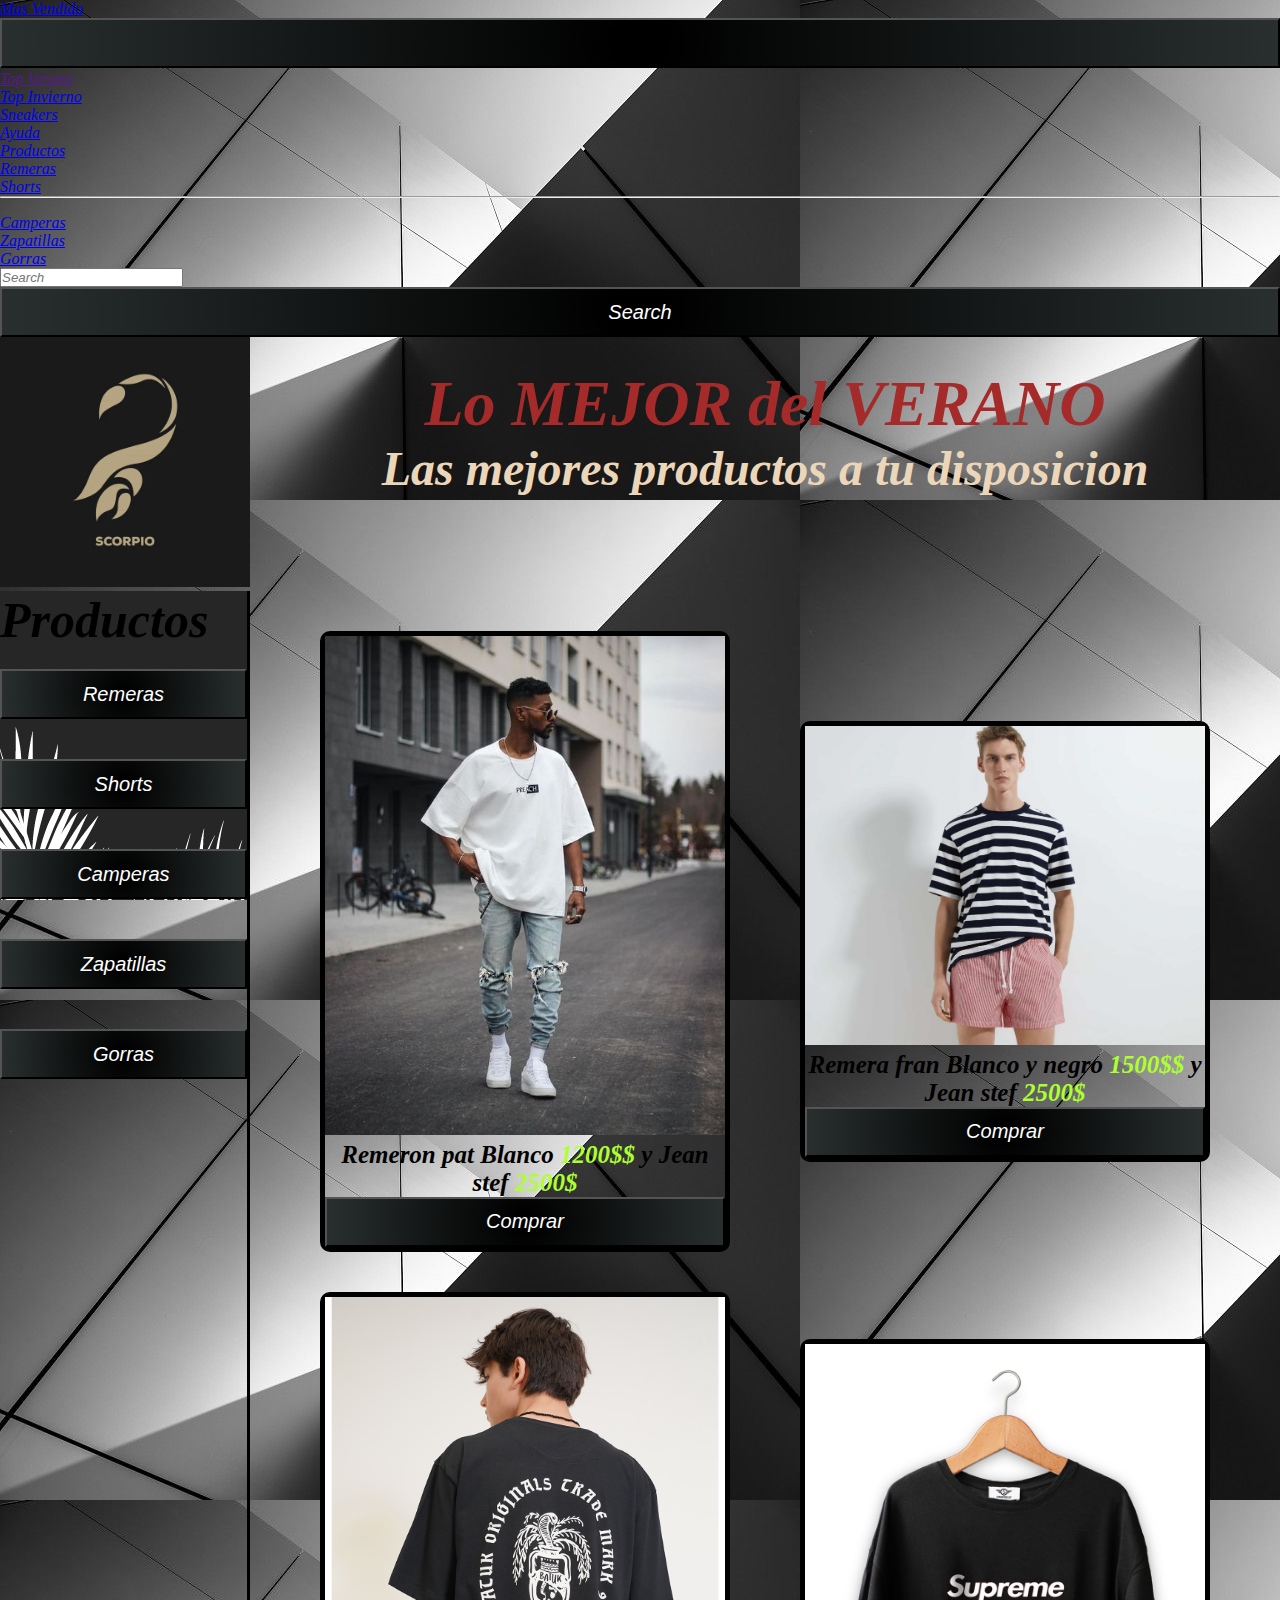
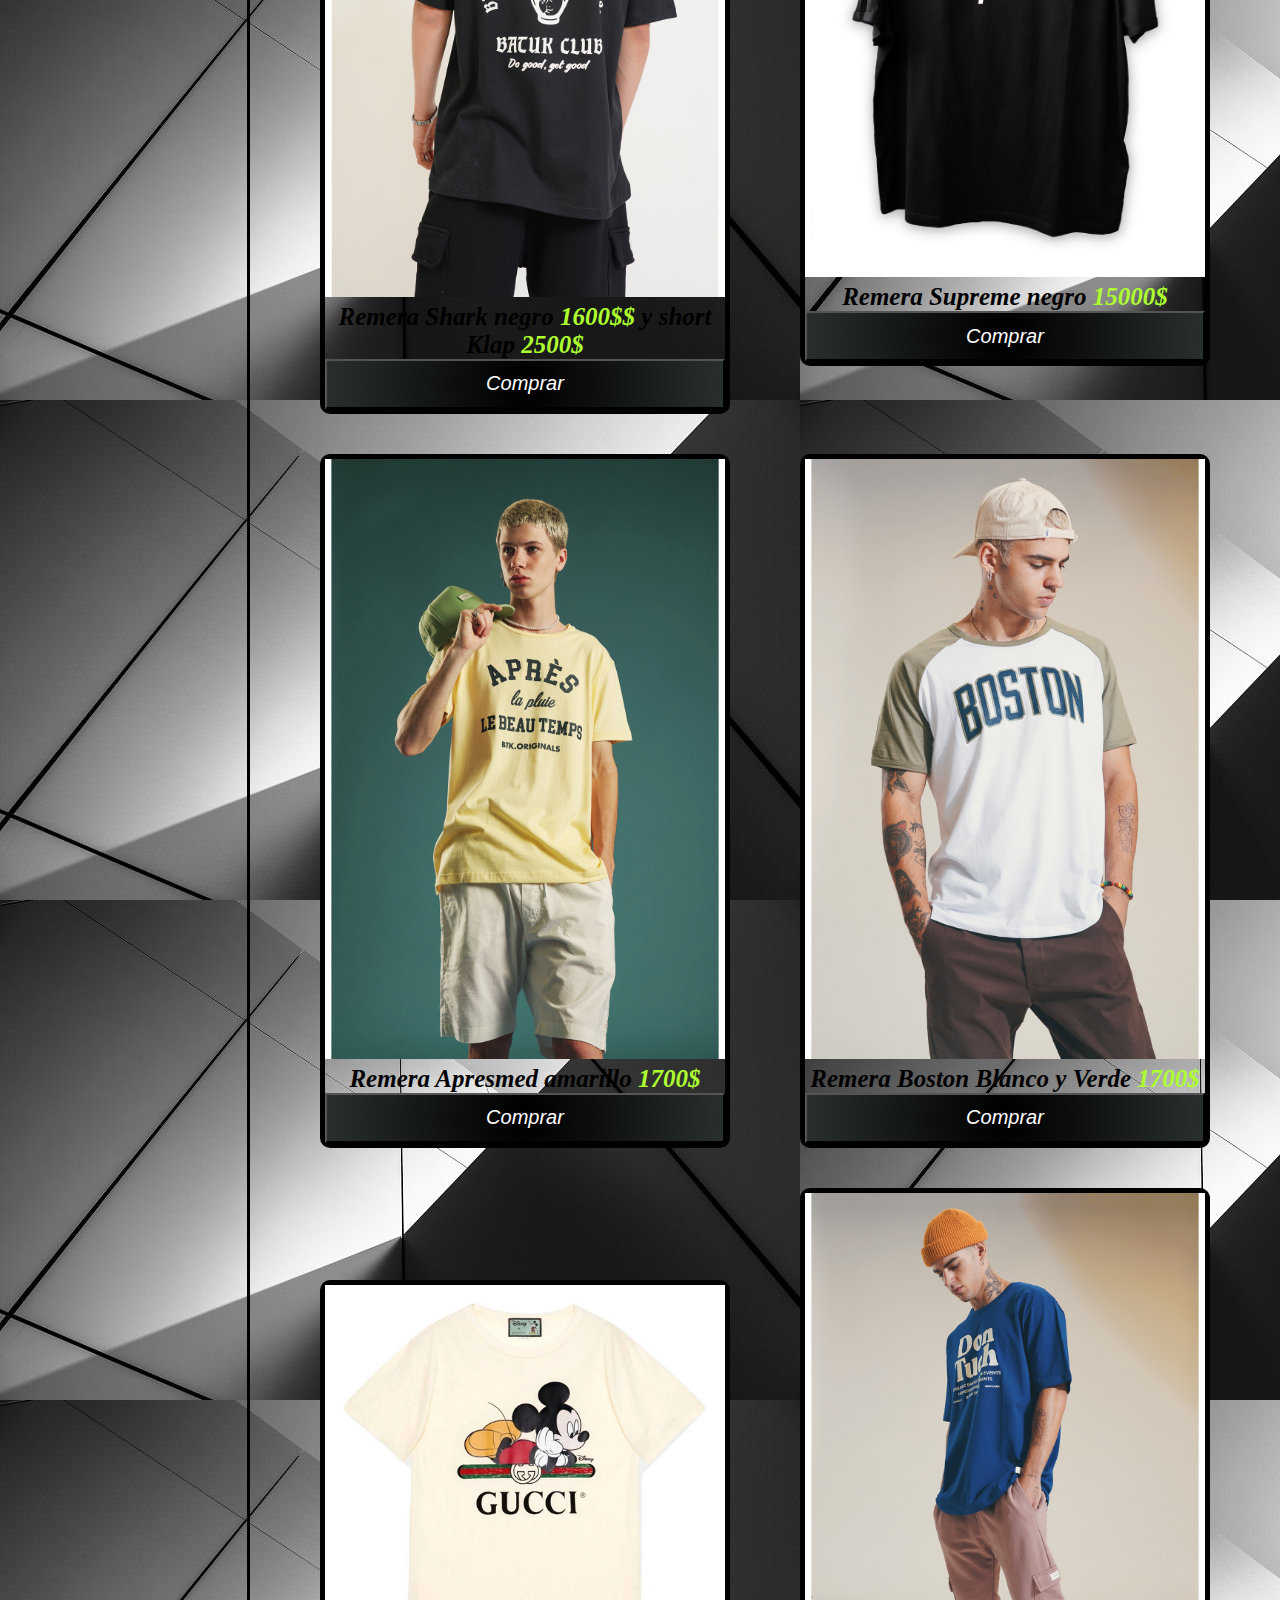
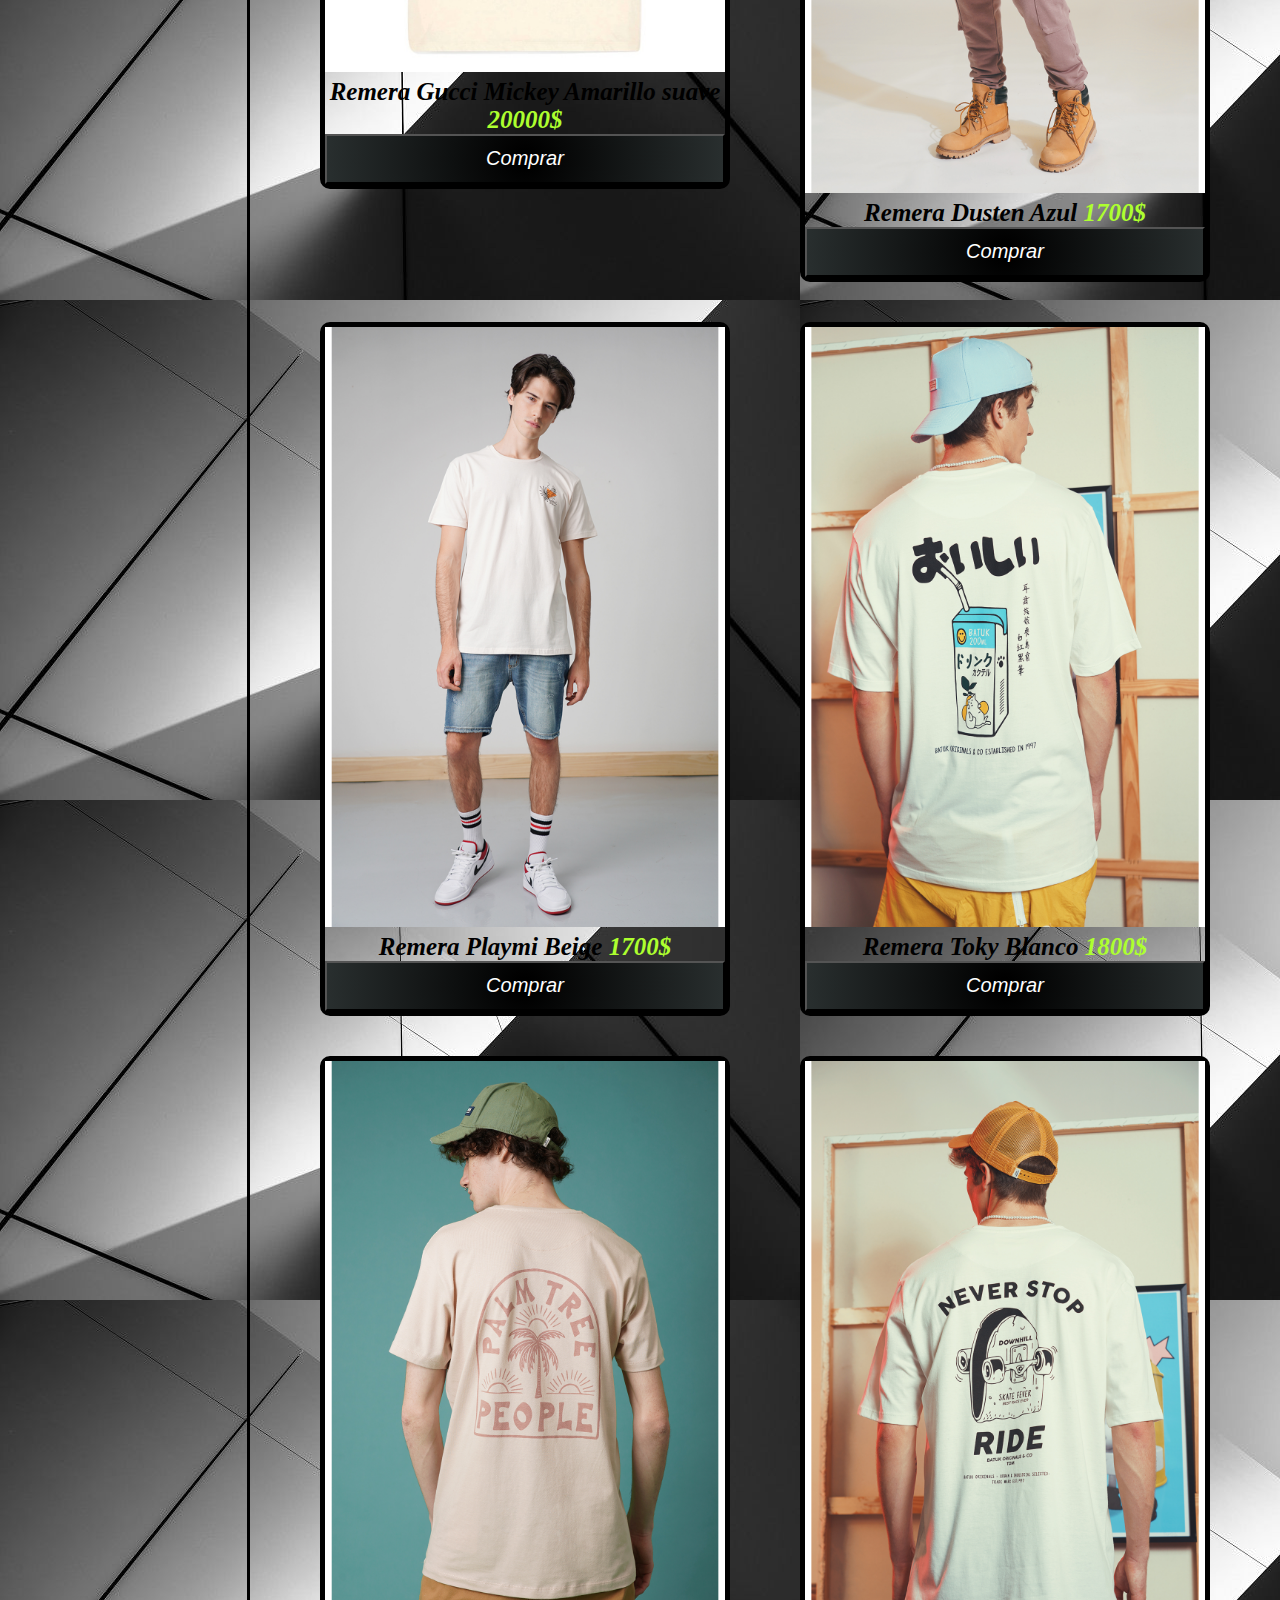
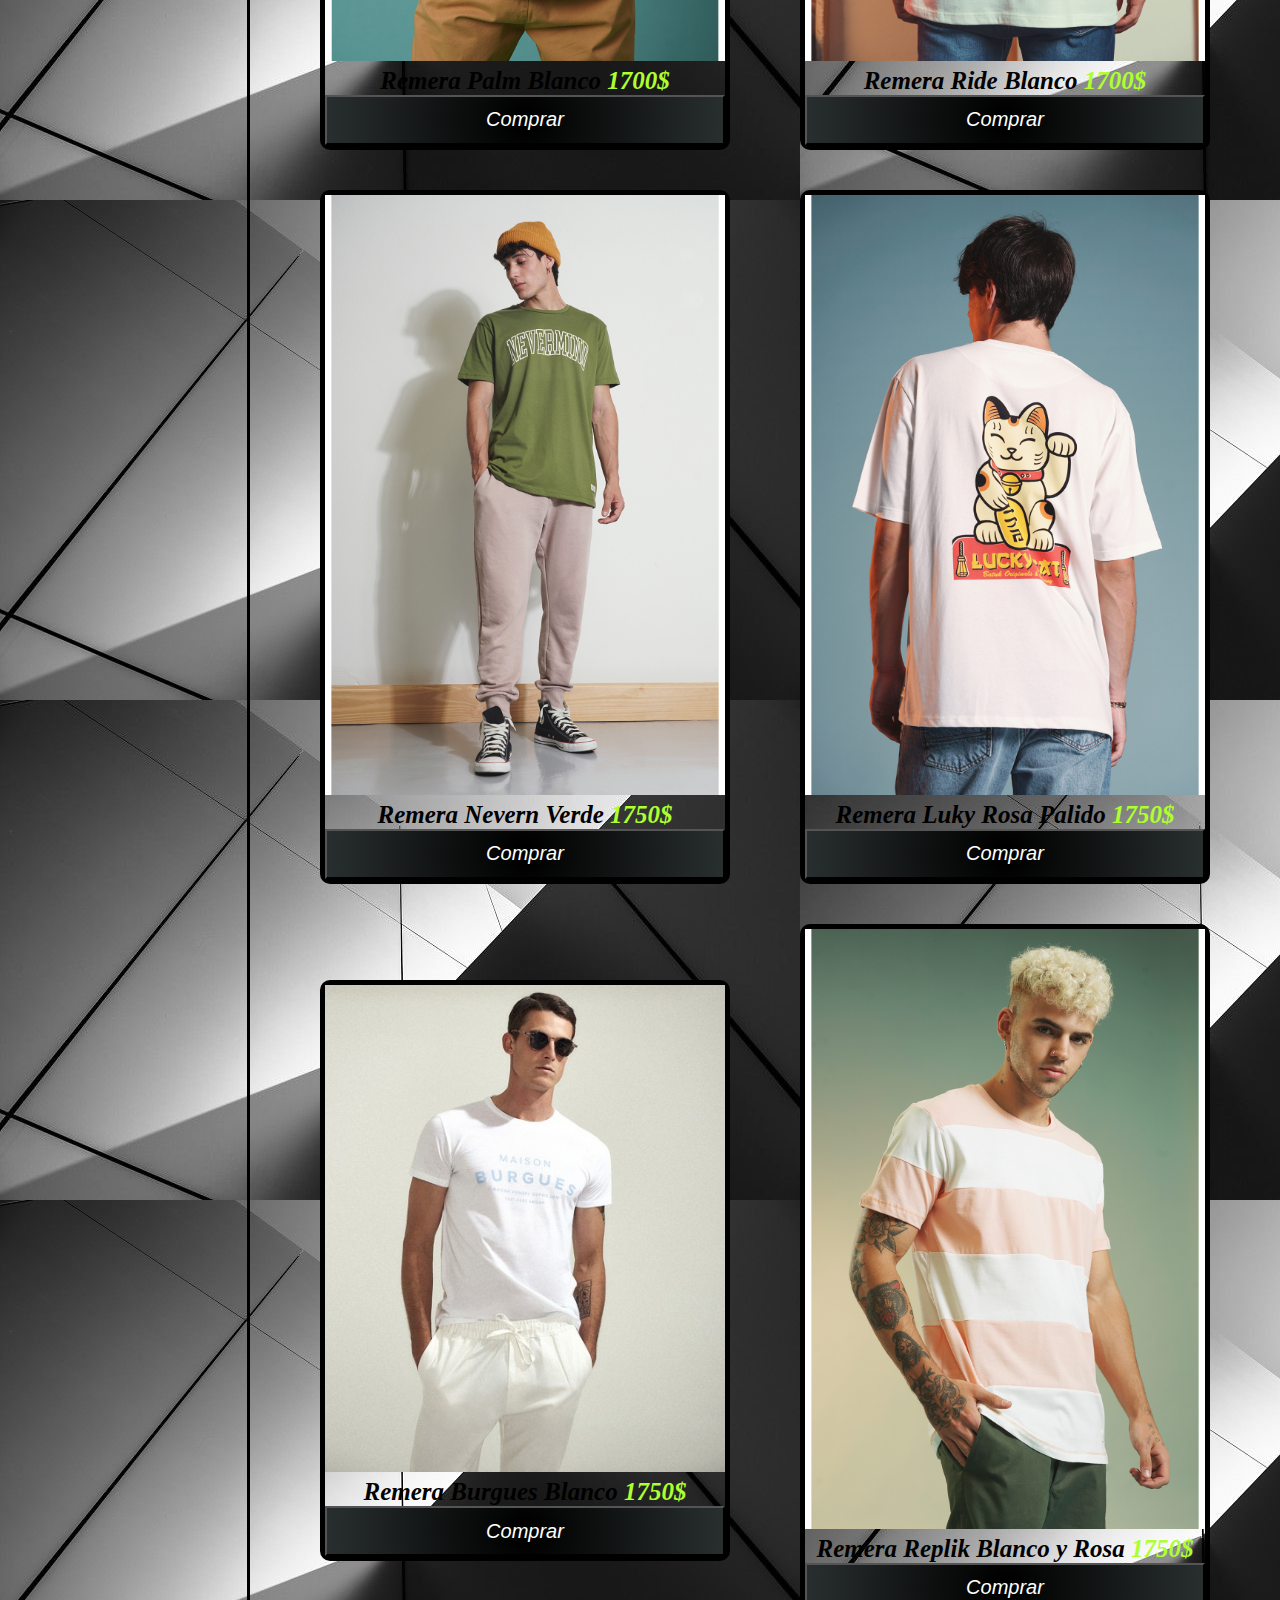
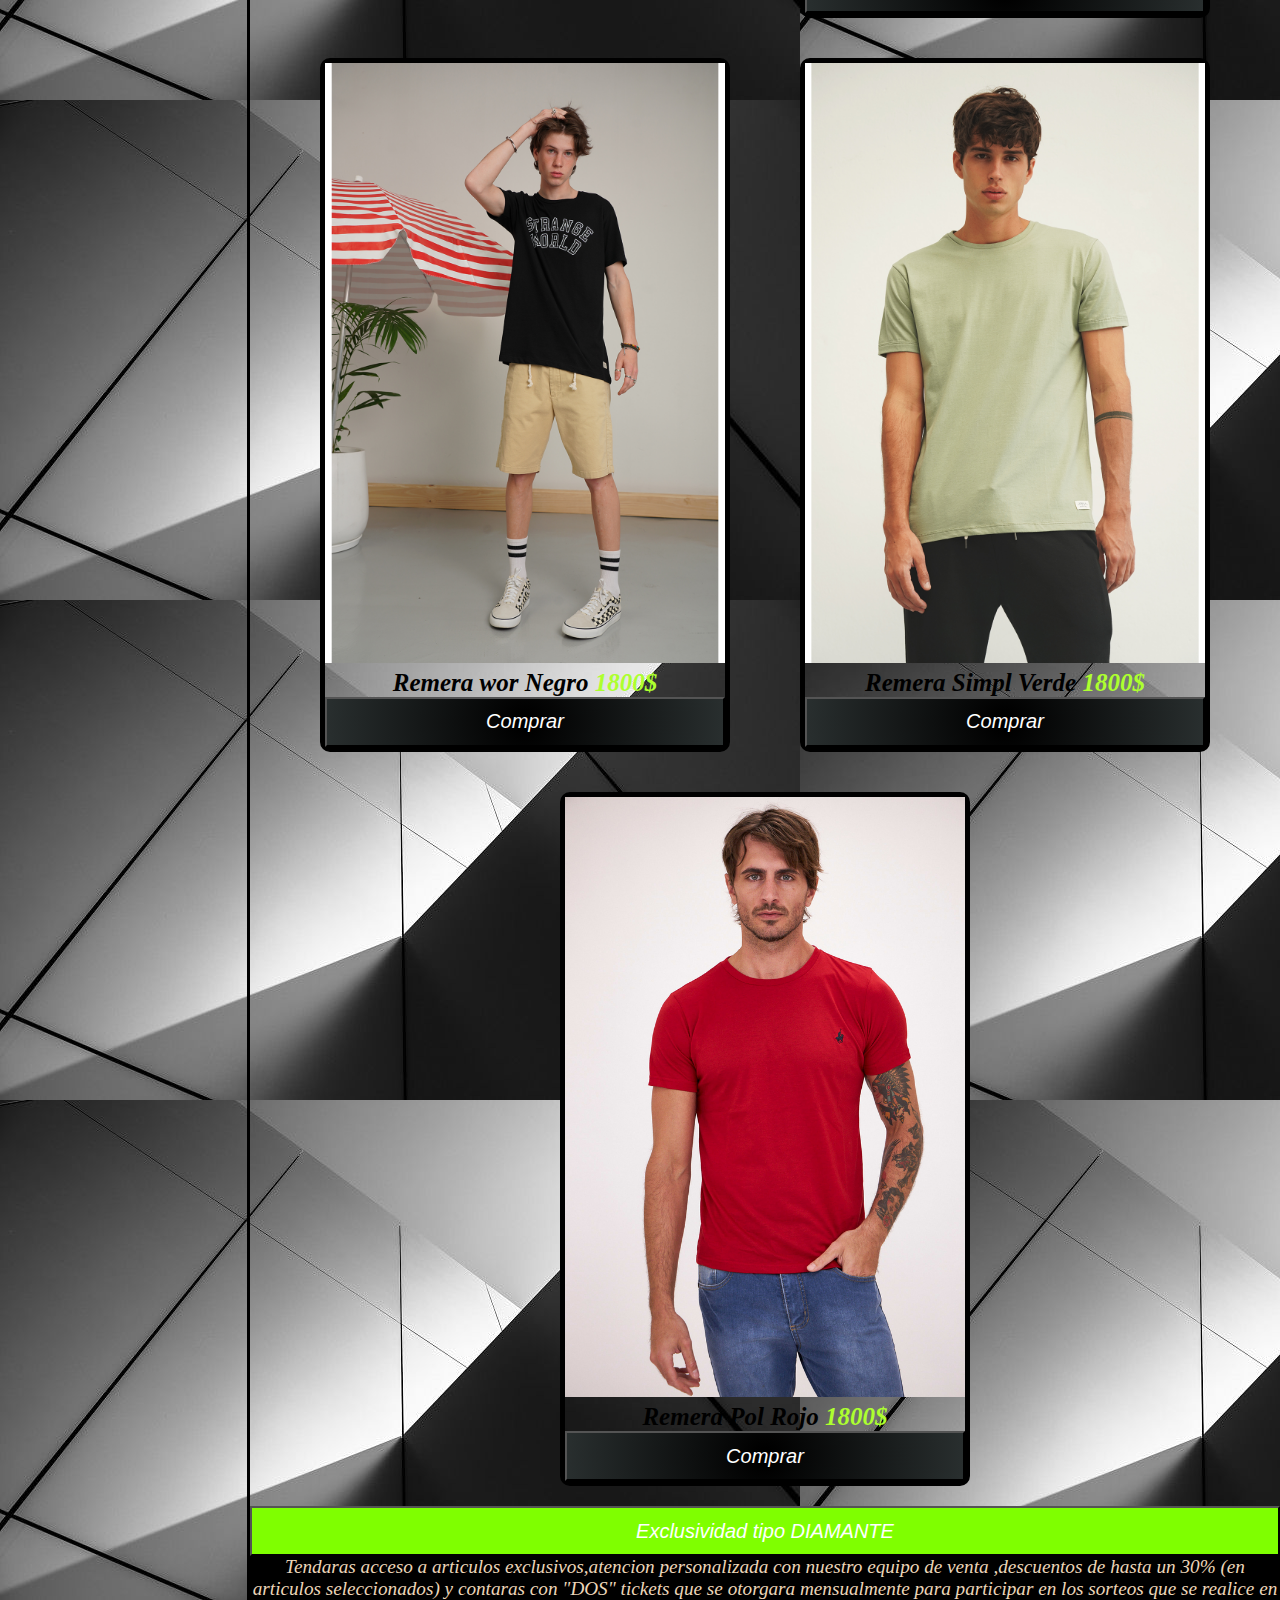
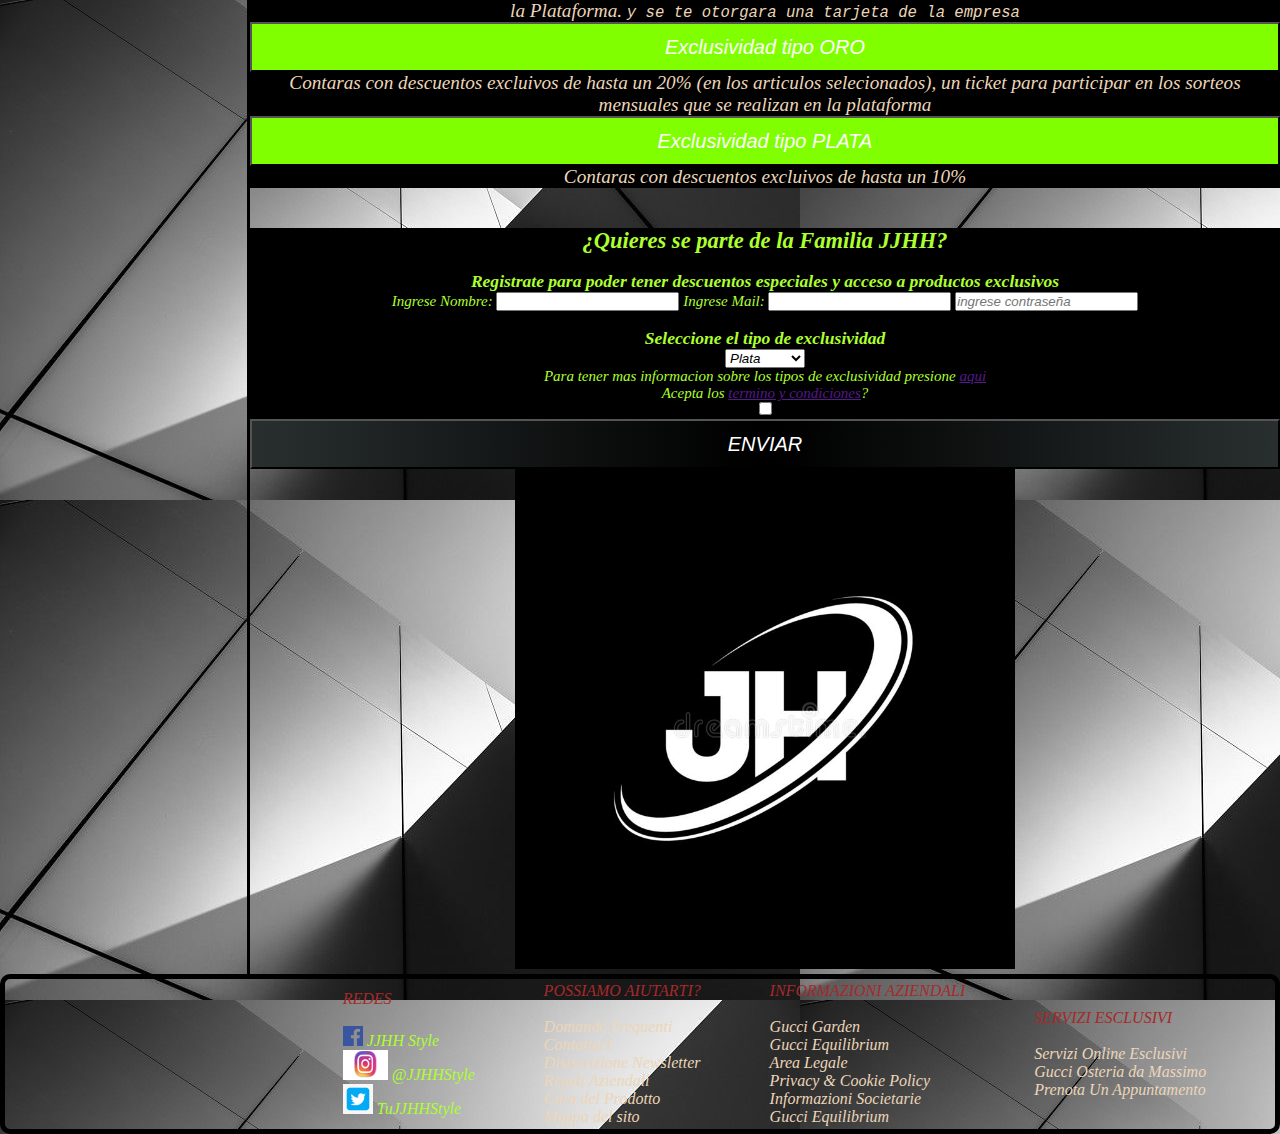
<file: page_3/top_verano.html>
<!DOCTYPE html>
<html lang="en">
<head>
    <meta charset="UTF-8">
    <meta http-equiv="X-UA-Compatible" content="IE=edge">
    <meta name="viewport" content="width=device-width, initial-scale=1.0">
    <link rel="icon" href="../imag/jh.jpg">
    <link rel="preconnect" href="https://fonts.googleapis.com">
    <link rel="preconnect" href="https://fonts.gstatic.com" crossorigin>
    <link href="https://fonts.googleapis.com/css2?family=Bai+Jamjuree:wght@500&family=Lora&family=Special+Elite&display=swap" rel="stylesheet">
    <!--estilos BOOSTRAP-->

    <link href="https://cdn.jsdelivr.net/npm/bootstrap@5.1.3/dist/css/bootstrap.min.css" rel="stylesheet" integrity="sha384-1BmE4kWBq78iYhFldvKuhfTAU6auU8tT94WrHftjDbrCEXSU1oBoqyl2QvZ6jIW3" crossorigin="anonymous">
     <!--estilos Propios-->
    <link rel="stylesheet" href="../CSS/main.css">
    <title>Verano</title>
</head>
<body>
    
   
    <div class="contenedorPadreSupremo">


        <nav class="navbar navbar-expand-lg navbar-light bg-light navPrincipal navbar navbar-dark bg-dark">
            <div class="container-fluid">
              <a class="navbar-brand" href="../index.html">Mas Vendido</a>
              <button class="navbar-toggler" type="button" data-bs-toggle="collapse" data-bs-target="#navbarSupportedContent" aria-controls="navbarSupportedContent" aria-expanded="false" aria-label="Toggle navigation">
                <span class="navbar-toggler-icon"></span>
              </button>
              <div class="collapse navbar-collapse" id="navbarSupportedContent">
                <ul class="navbar-nav me-auto mb-2 mb-lg-0">
                  <li class="nav-item">
                    <a class="nav-link active" aria-current="page" href=""> Top Verano </a>
                  </li>
                  <li class="nav-item">
                    <a class="nav-link" href="../page_2/top_invierno.html">Top Invierno</a>
                  </li>
                  <li class="nav-item">
                    <a class="nav-link" href="../page_5/sneackers.html">Sneakers</a>
                  </li>
                  <li class="nav-item">
                    <a class="nav-link" href="../pag_4/ayuda.html">Ayuda</a>
                  </li>
                  <li class="nav-item dropdown">
                    <a class="nav-link dropdown-toggle" href="#" id="navbarDropdown" role="button" data-bs-toggle="dropdown" aria-expanded="false">
                        Productos
                    </a>
                    <ul class="dropdown-menu" aria-labelledby="navbarDropdown">
                      <li><a class="dropdown-item" href="#">Remeras</a></li>
                      <li><a class="dropdown-item" href="#">Shorts</a></li>
                      <li><hr class="dropdown-divider"></li>
                      <li><a class="dropdown-item" href="#">Camperas</a></li>
                      <li><a class="dropdown-item" href="#">Zapatillas</a></li>
                      <li><a class="dropdown-item" href="#">Gorras</a></li>
    
                    </ul>
                  </li>
               
                </ul>
                <form class="d-flex">
                  <input class="form-control me-2" type="search" placeholder="Search" aria-label="Search">
                  <button class="btn btn-outline-success" type="submit">Search</button>
                </form>
              </div>
            </div>
          </nav>
        <div class="segundo_menu">
    
            <h3>Productos</h3>

          <button>Remeras</button>    
         
            <button onclick="location.href=''">Shorts</button>
           
           <button>Camperas</button>
         
            <button>Zapatillas</button>
           
           <button>Gorras</button>
    
    
        </div>


        <div class="logo2">

            <img src="../imag/escorpio.jpg" alt="" width="250px">

        </div>
    
        <header  class="header">
    
            <h1>Lo MEJOR del VERANO</h1>
            <h2>Las mejores productos a tu disposicion</h2> 
        </header>
    
        <main class="main">


    
            <section class="cajaPrincipalmodelosVerano">
    
                <div class="VeranoModelos">
    
                    <img src="../imag/Verano/Moda-Primavera-Verao-Camisas-Oversized-Masculina-3.jpg" alt="" width="400px" height="auto">
           
                    <p class="caja_texto">
                       Remeron pat Blanco <span class="precios">1200$$</span> y Jean stef 
                        <span class="precios">2500$</span>
                    </p>
                    <button>Comprar </button>
            
                   
                </div>
    
                <div class="VeranoModelos">
                    <img src="../imag/Verano/short-para-hombres-verano-primavera-playa-diseno-masculino-23112021-1.jpg" alt="" width="400px" height="auto">
    
                    <p>
                        Remera fran Blanco y negro <span class="precios">1500$$</span> y Jean stef 
                         <span class="precios">2500$</span>
                     </p>
                     <button>Comprar </button>
                   
    
                </div>

                <div class="VeranoModelos">
                    <img src="../imag/Verano/1301modelreme2.jpg" alt="" width="400px" height="auto">
    
                    <p>
                        Remera Shark negro <span class="precios">1600$$</span> y short Klap 
                         <span class="precios">2500$</span>
                     </p>
                     <button>Comprar </button>
                   
    
                </div>

                <div class="VeranoModelos">
                    <img src="../imag/Verano/1586906187_supreme-negra-web.jpg" alt="" width="400px" height="auto">
    
                    <p>
                        Remera Supreme negro <span class="precios">15000$</span>
                        
                     </p>
                     <button>Comprar </button>
    
                </div>

                <div class="VeranoModelos">
                    <img src="../imag/Verano/apresmed.jpg" alt="" width="400px" height="auto">
    
                    <p>
                        Remera Apresmed amarillo <span class="precios">1700$</span>
                        
                     </p>
                     <button>Comprar </button>
    
    
                </div>

                <div class="VeranoModelos">
                    <img src="../imag/Verano/BOSTONMED.jpg" alt="" width="400px" height="auto">
    
                    <p>
                        Remera Boston Blanco y Verde <span class="precios">1700$</span>
                        
                     </p>
                     <button>Comprar </button>
                   
    
                </div>

                <div class="VeranoModelos">
                    <img src="../imag/Verano/D_NQ_NP_786709-MLA45097962300_032021-W.jpg" alt="" width="400px" height="auto">
    
                    <p>
                        Remera Gucci Mickey Amarillo suave <span class="precios">20000$</span>
                        
                     </p>
                     <button>Comprar </button>
                   
    
                </div>


                <div class="VeranoModelos">
                    <img src="../imag/Verano/DONTENT.jpg" alt="" width="400px" height="auto">
    
                    <p>
                        Remera Dusten Azul <span class="precios">1700$</span>
                        
                     </p>
                     <button>Comprar </button>
                </div>

                <div class="VeranoModelos">
                    <img src="../imag/Verano/HOJAENT.jpg" alt="" width="400px" height="auto">
    
    
                    <p>
                        Remera Playmi Beige <span class="precios">1700$</span>
                        
                     </p>
                     <button>Comprar </button>
    
                </div>


                <div class="VeranoModelos">
                    <img src="../imag/Verano/LECHEMED.jpg" alt="" width="400px" height="auto">
    
                    <p>
                        Remera Toky Blanco <span class="precios">1800$</span>
                        
                     </p>
                     <button>Comprar </button>
                   
    
                </div>


                <div class="VeranoModelos">
                    <img src="../imag/Verano/PALMED.jpg" alt="" width="400px" height="auto">
    
                    <p>
                        Remera Palm Blanco <span class="precios">1700$</span>
                        
                     </p>
                     <button>Comprar </button>
                   
    
                </div>

                <div class="VeranoModelos">
                    <img src="../imag/Verano/PATIMED.jpg" alt="" width="400px" height="auto">
    
                    <p>
                        Remera Ride Blanco <span class="precios">1700$</span>
                        
                     </p>
                     <button>Comprar </button>
                   
    
    
                </div>
                

                <div class="VeranoModelos">
                    <img src="../imag/Verano/reme-B-30742-e.jpg" alt="" width="400px" height="auto">
    
                    <p>
                        Remera Nevern Verde <span class="precios">1750$</span>
                        
                     </p>
                     <button>Comprar </button>
                   
    
                </div>

                <div class="VeranoModelos">
                    <img src="../imag/Verano/reme-cat-2.jpg" alt="" width="400px" height="auto">
    
                    <p>
                        Remera Luky Rosa Palido <span class="precios">1750$</span>
                        
                     </p>
                     <button>Comprar </button>
                   
    
                </div>

                <div class="VeranoModelos">
                    <img src="../imag/Verano/remera_iconic_nube_1.jpg" alt="" width="400px" height="auto">
    
                    <p>
                        Remera Burgues Blanco <span class="precios">1750$</span>
                        
                     </p>
                     <button>Comprar </button>
    
                </div>

                <div class="VeranoModelos">
                    <img src="../imag/Verano/rosamed-2.jpg" alt="" width="400px" height="auto">
    
                    <p>
                        Remera Replik Blanco y Rosa <span class="precios">1750$</span>
                        
                     </p>
                     <button>Comprar </button>
    
    
                </div>

                <div class="VeranoModelos">
                    <img src="../imag/Verano/STENT.jpg" alt="" width="400px" height="auto">
    
                    <p>
                        Remera wor Negro  <span class="precios">1800$</span>
                        
                     </p>
                     <button>Comprar </button>
                   
    
                </div>


                <div class="VeranoModelos">
                    <img src="../imag/Verano/vermed.jpg" alt="" width="400px" height="auto">
    
    
                    <p>
                        Remera Simpl Verde  <span class="precios">1800$</span>
                        
                     </p>
                     <button>Comprar </button>
    
                </div>
                

                 <div class="VeranoModelos">
                    <img src="../imag/Verano/wellington_30561-2e722fa7e739a84ae116233340478934-1024-1024.jpg" alt="" width="400px" height="auto">
   
                    <p>
                        Remera Pol Rojo <span class="precios">1800$</span>
                        
                     </p>
                     <button>Comprar </button>
                   
    
                </div>



    
            </section>





            <div class="container">


                <div class="row">



                    <div class="col">

                        <div class="accordion accordion-flush" id="accordionFlushExample">
                            <div class="accordion-item">
                              <h2 class="accordion-header" id="flush-headingOne">
                                <button class="accordion-button collapsed" type="button" data-bs-toggle="collapse" data-bs-target="#flush-collapseOne" aria-expanded="false" aria-controls="flush-collapseOne">
                                  Exclusividad tipo DIAMANTE
                                </button>
                              </h2>
                              <div id="flush-collapseOne" class="accordion-collapse collapse" aria-labelledby="flush-headingOne" data-bs-parent="#accordionFlushExample">
                                <div class="accordion-body">Tendaras acceso a articulos exclusivos,atencion personalizada con nuestro equipo de venta ,descuentos de hasta un 30% (en articulos seleccionados) y contaras con "DOS" tickets que se otorgara mensualmente para participar en los sorteos que se realice en la Plataforma.
                                    <code>y se te otorgara una tarjeta de la empresa</code>
                                </div>
                              </div>
                            </div>
                            <div class="accordion-item">
                              <h2 class="accordion-header" id="flush-headingTwo">
                                <button class="accordion-button collapsed" type="button" data-bs-toggle="collapse" data-bs-target="#flush-collapseTwo" aria-expanded="false" aria-controls="flush-collapseTwo">
                                    Exclusividad tipo ORO
                                </button>
                              </h2>
                              <div id="flush-collapseTwo" class="accordion-collapse collapse" aria-labelledby="flush-headingTwo" data-bs-parent="#accordionFlushExample">
                                <div class="accordion-body">Contaras con descuentos excluivos de hasta un 20% (en los articulos selecionados), un ticket para participar en los sorteos mensuales que se realizan en la plataforma   </div>
                              </div>
                            </div>
                            <div class="accordion-item">
                              <h2 class="accordion-header" id="flush-headingThree">
                                <button class="accordion-button collapsed" type="button" data-bs-toggle="collapse" data-bs-target="#flush-collapseThree" aria-expanded="false" aria-controls="flush-collapseThree">
                                    Exclusividad tipo PLATA
                                </button>
                              </h2>
                              <div id="flush-collapseThree" class="accordion-collapse collapse" aria-labelledby="flush-headingThree" data-bs-parent="#accordionFlushExample">
                                <div class="accordion-body">Contaras con descuentos excluivos de hasta un 10%  
                              </div>
                            </div>
                          </div>
                    </div>




                </div>
                <div class="row">
                  <div class="col caja_Formulario">

                    <h2>¿Quieres se parte de la Familia JJHH? </h2>
                    <br>
                    <h3>Registrate para poder tener descuentos especiales y acceso a productos exclusivos</h3>
                    <form action="">
        
                        Ingrese Nombre: <input type="text" name="Nombre">
                        Ingrese Mail: <input type="email" name="Mail">
                        <input type="password" placeholder="ingrese contraseña">
                            <br>
                            <br>
                            <h3> Seleccione el tipo de exclusividad </h3>
                
                            <div>
                
                                <select name="" id="">
                
                                    <option value="Plata">Plata</option>
                                    <option value="Oro">oro</option>
                                    <option value="Diamante">Diamante</option>
                
                
                                </select>
                
                
                            </div>
                            <p>Para tener mas informacion sobre los tipos de exclusividad presione <a href="">aqui</a> </p>
                
                            <p>Acepta los <a href="">termino y condiciones</a>? </p>
                
                            <input type="checkbox" name="accpta" value="1" >
                
                            <p>
                                <button>ENVIAR</button>
                            </p> 
                
                
                    </form>
                  </div>
                  <div class="col">
                    <img src="../imag/jh.jpg" alt="" width="500PX" height="auto">
                  </div>

      
                  
                </div>



              </div>

    

    
    
        </main>




    
        <footer class="nav_secu">
    
            <iframe src="https://www.google.com/maps/embed?pb=!1m18!1m12!1m3!1d12402.949794490549!2d-58.42146981532225!3d-34.57591329418247!2m3!1f0!2f0!3f0!3m2!1i1024!2i768!4f13.1!3m3!1m2!1s0x95bcb59c771eb933%3A0x6b3113b596d78c69!2sPalermo%2C%20CABA!5e0!3m2!1ses-419!2sar!4v1648316288256!5m2!1ses-419!2sar" width="200" height="150" style="border:0;" allowfullscreen="" loading="lazy" referrerpolicy="no-referrer-when-downgrade"></iframe>
    


            <div class="columnasFuter">

               <p>
                   REDES
               </p>
               <br>

                <ul class="nav_cont">
        
                    <li> <a href="https://es-la.facebook.com/" target="_Blanck"> <img src="../imag/FacebooK.png" alt="" width="20px" height="20px"> JJHH Style</a>  </li>
                    <li>  <a href="https://www.instagram.com/?hl=es-la" target="_Blanck"> <img src="../imag/Instagram.jpg" alt="" width="45px" height="30px">  @JJHHStyle</a> </li>
                    <li> <a href="https://twitter.com/?lang=es" target="_Blanck"> <img src="../imag/twirer.png" alt="" width="30px" height="30px"> TuJJHHStyle</a></li>
            
                </ul>



            </div>
            
            
            <div class="columnasFuter">
                <p>
                    POSSIAMO AIUTARTI?
                </p>
                <br>

                <ul class="nav_cont">
        
                    <li>Domande Frequenti </li>
                    <li>Contattaci </li>
                    <li>Disiscrizione Newsletter</li>
                    <li> Regali Aziendali</li>
                    <li>Cura del Prodotto </li>
                    <li>Mappa del sito</li>
            
                </ul>

                

            </div>

            
            <div class="columnasFuter">

                <p>
                    INFORMAZIONI AZIENDALI
                </p>
                <br>
                <ul class="nav_cont">
        
                    <li>Gucci Garden</li>
                    <li>Gucci Equilibrium</li>
                    <li>Area Legale</li>
                    <li>Privacy & Cookie Policy</li>
                    <li>Informazioni Societarie </li>
                    <li>Gucci Equilibrium</li>
            
                </ul>


            </div>

            
            <div class="columnasFuter">

                <p>
                    SERVIZI ESCLUSIVI
                </p>
                <br>
                <ul class="nav_cont">
        
                    <li>Servizi Online Esclusivi</li>
                    <li>Gucci Osteria da Massimo </li>
                    <li>Prenota Un Appuntamento</li>
            
                </ul>



            </div>
            
            
            
            
    
    
        </footer>





    </div>
   

  
 <!--LINK A SCRIPT DE BOOSTRAP-->
 <script src="https://cdn.jsdelivr.net/npm/bootstrap@5.1.3/dist/js/bootstrap.bundle.min.js" integrity="sha384-ka7Sk0Gln4gmtz2MlQnikT1wXgYsOg+OMhuP+IlRH9sENBO0LRn5q+8nbTov4+1p" crossorigin="anonymous"></script>

</body>
</html>
</file>
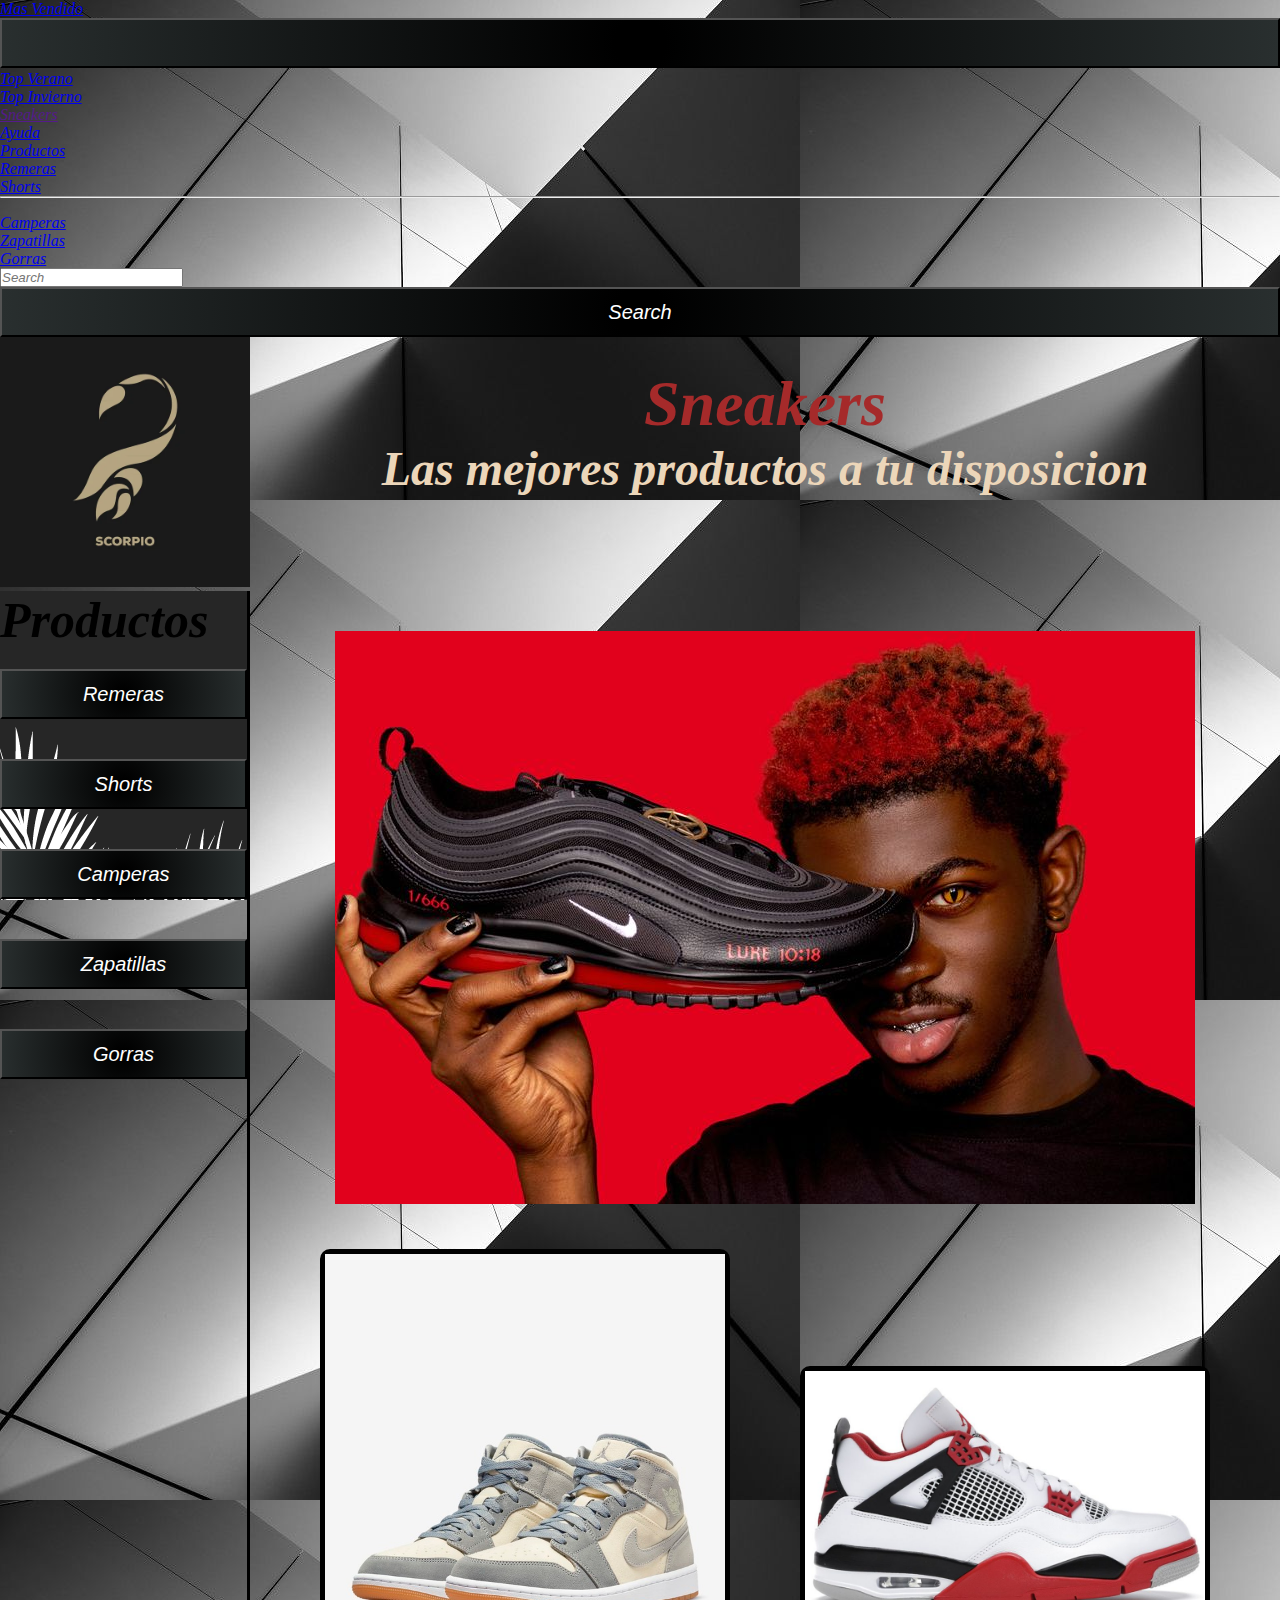
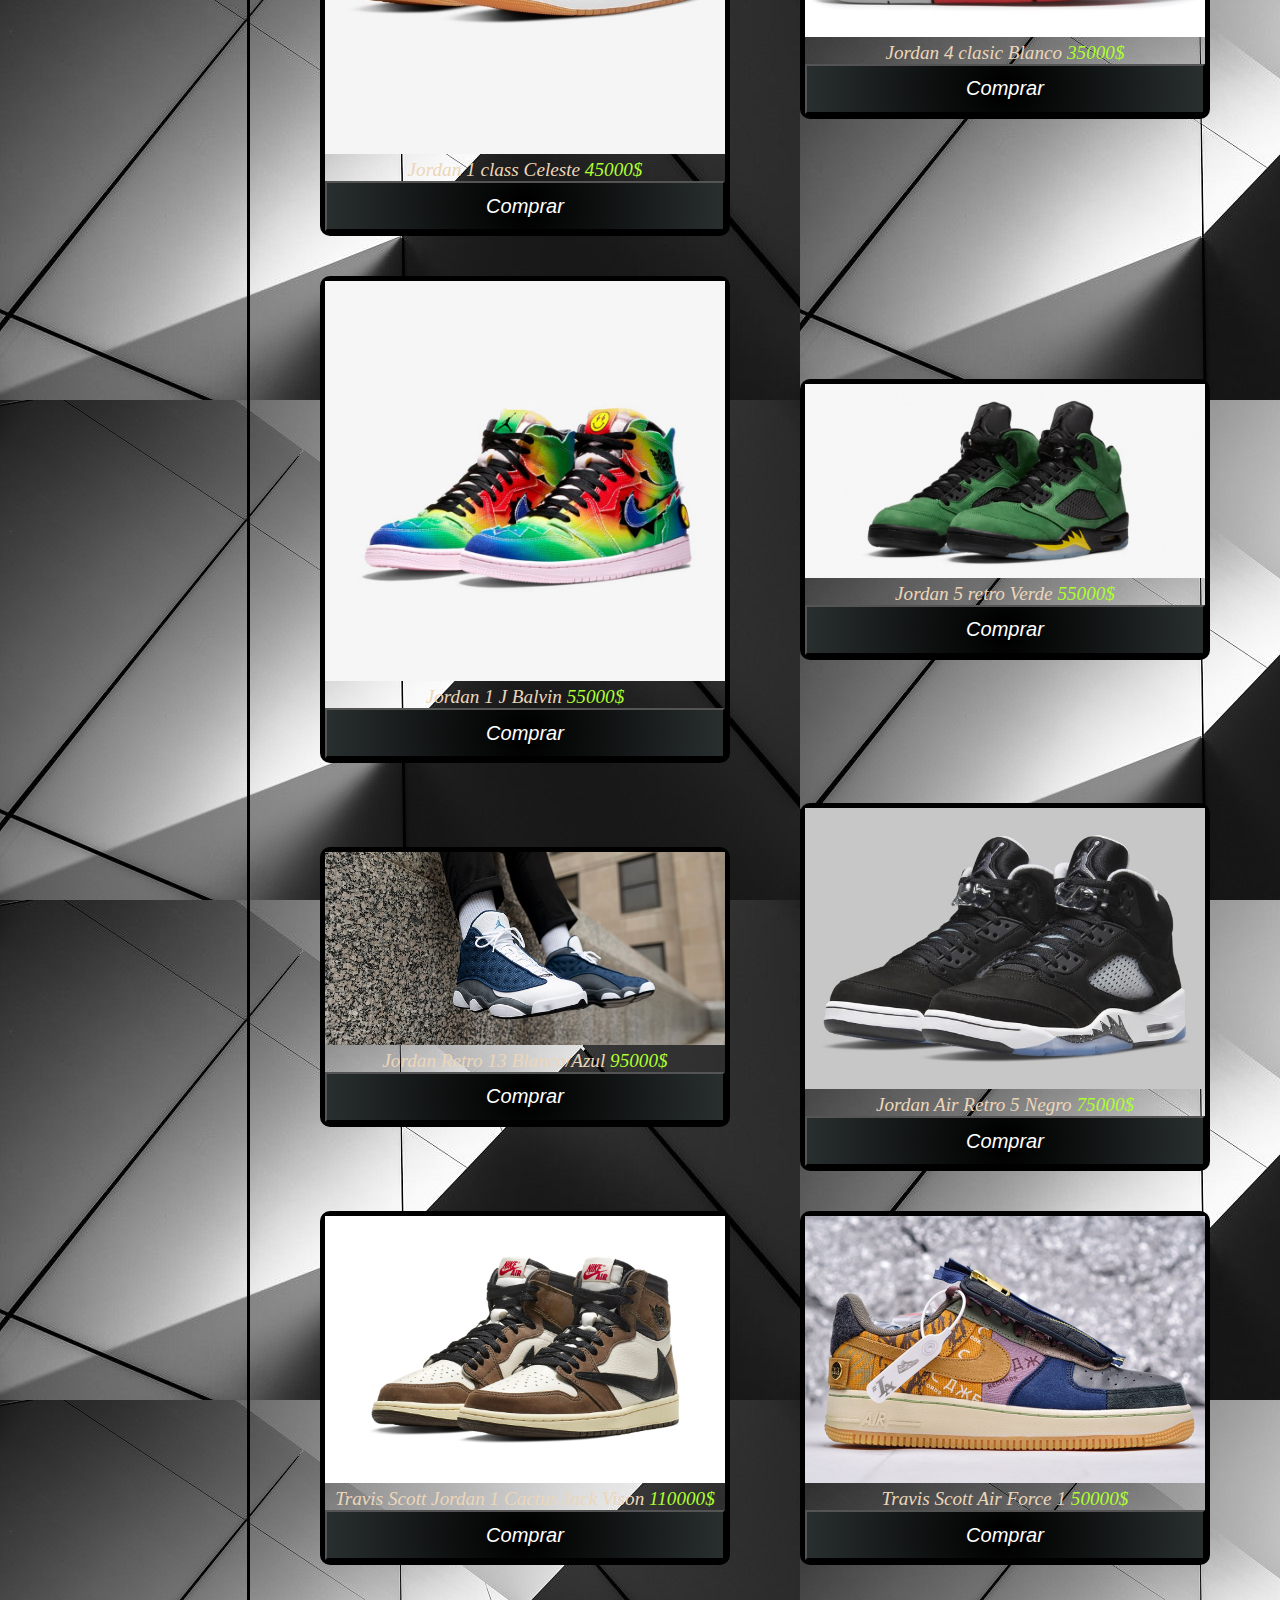
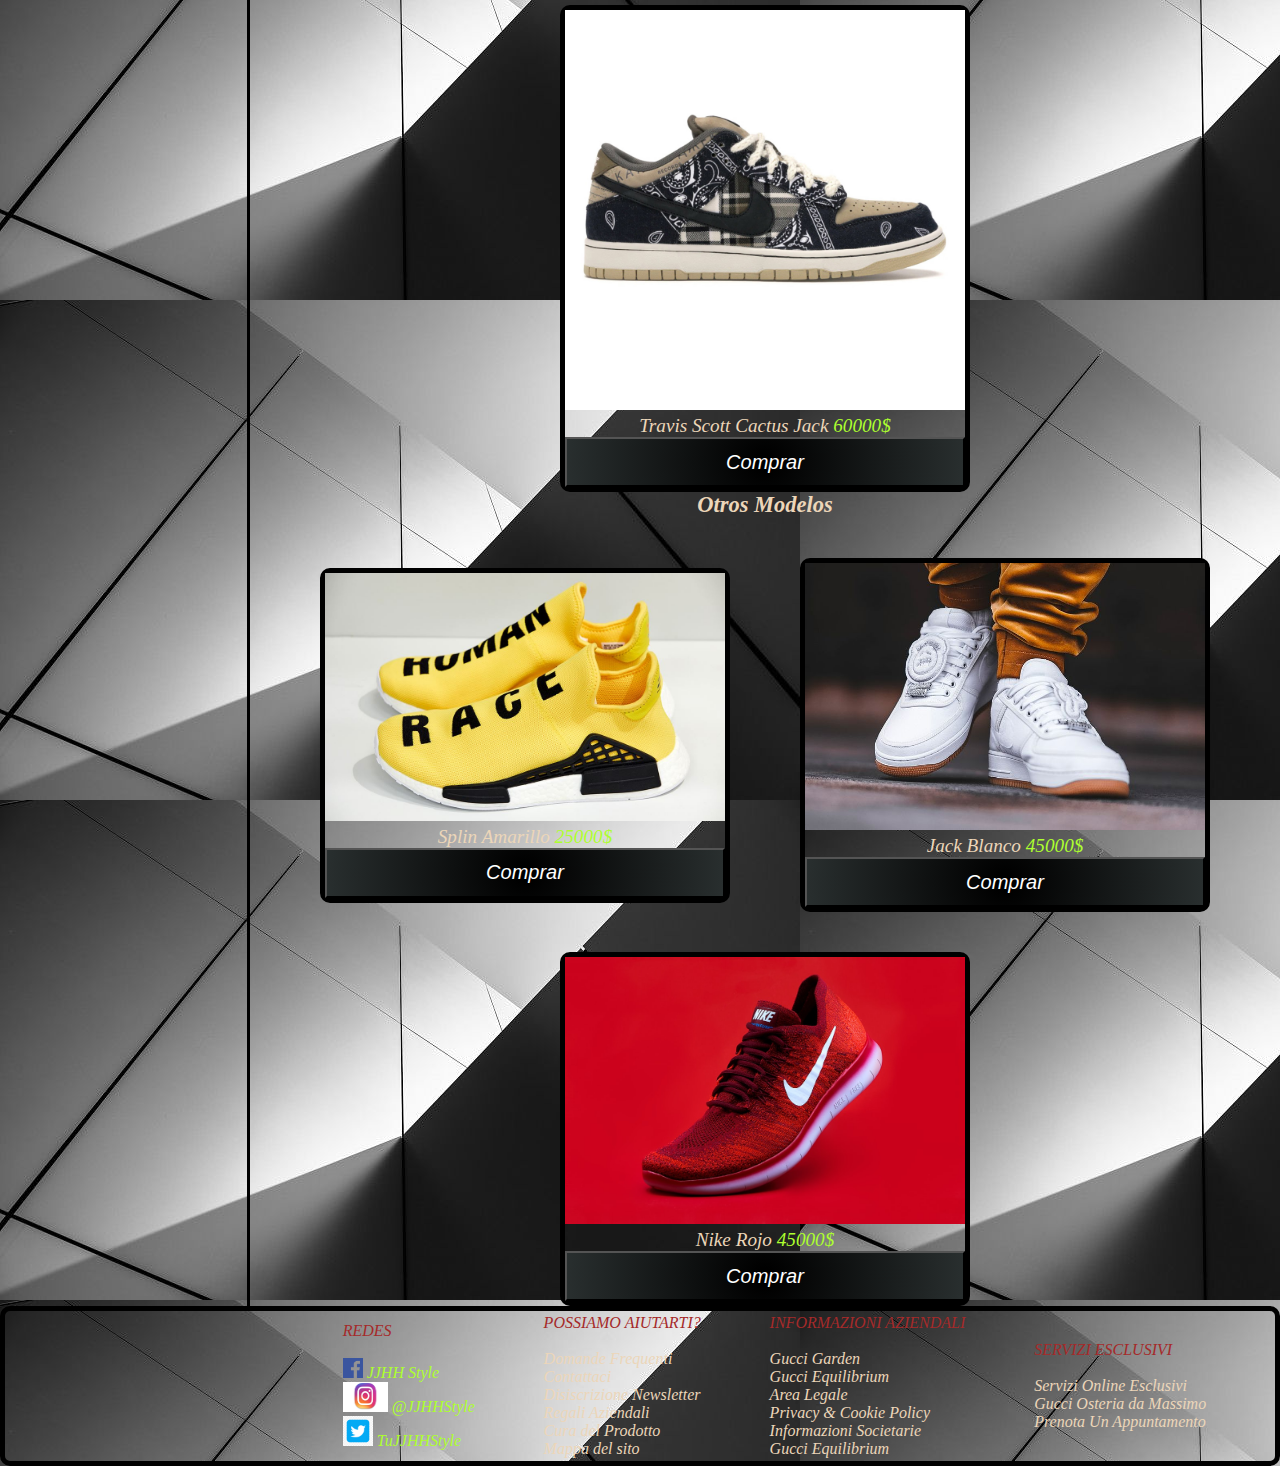
<file: page_5/sneackers.html>
<!DOCTYPE html>
<html lang="en">
<head>
    <meta charset="UTF-8">
    <meta http-equiv="X-UA-Compatible" content="IE=edge">
    <link rel="icon" href="../imag/jh.jpg">
    <meta name="viewport" content="width=device-width, initial-scale=1.0">
    <link rel="preconnect" href="https://fonts.googleapis.com">
    <link rel="preconnect" href="https://fonts.gstatic.com" crossorigin>
    <link href="https://fonts.googleapis.com/css2?family=Bai+Jamjuree:wght@500&family=Lora&family=Special+Elite&display=swap" rel="stylesheet">
     <!--estilos BOOSTRAP-->

     <link href="https://cdn.jsdelivr.net/npm/bootstrap@5.1.3/dist/css/bootstrap.min.css" rel="stylesheet" integrity="sha384-1BmE4kWBq78iYhFldvKuhfTAU6auU8tT94WrHftjDbrCEXSU1oBoqyl2QvZ6jIW3" crossorigin="anonymous">
  <!--estilos Propios-->
    <link rel="stylesheet" href="../CSS/main.css">
    <title>Sneakers</title>
</head>
<body>
    
   <div class="contenedorPadreSupremo">


       
    <nav class="navbar navbar-expand-lg navbar-light bg-light navPrincipal navbar navbar-dark bg-dark">
        <div class="container-fluid">
          <a class="navbar-brand" href="../index.html">Mas Vendido</a>
          <button class="navbar-toggler" type="button" data-bs-toggle="collapse" data-bs-target="#navbarSupportedContent" aria-controls="navbarSupportedContent" aria-expanded="false" aria-label="Toggle navigation">
            <span class="navbar-toggler-icon"></span>
          </button>
          <div class="collapse navbar-collapse" id="navbarSupportedContent">
            <ul class="navbar-nav me-auto mb-2 mb-lg-0">
              <li class="nav-item">
                <a class="nav-link active" aria-current="page" href="../page_3/top_verano.html"> Top Verano </a>
              </li>
              <li class="nav-item">
                <a class="nav-link" href="../page_2/top_invierno.html">Top Invierno</a>
              </li>
              <li class="nav-item">
                <a class="nav-link" href="">Sneakers</a>
              </li>
              <li class="nav-item">
                <a class="nav-link" href="../pag_4/ayuda.html">Ayuda</a>
              </li>
              <li class="nav-item dropdown">
                <a class="nav-link dropdown-toggle" href="#" id="navbarDropdown" role="button" data-bs-toggle="dropdown" aria-expanded="false">
                    Productos
                </a>
                <ul class="dropdown-menu" aria-labelledby="navbarDropdown">
                  <li><a class="dropdown-item" href="#">Remeras</a></li>
                  <li><a class="dropdown-item" href="#">Shorts</a></li>
                  <li><hr class="dropdown-divider"></li>
                  <li><a class="dropdown-item" href="#">Camperas</a></li>
                  <li><a class="dropdown-item" href="#">Zapatillas</a></li>
                  <li><a class="dropdown-item" href="#">Gorras</a></li>

                </ul>
              </li>
           
            </ul>
            <form class="d-flex">
              <input class="form-control me-2" type="search" placeholder="Search" aria-label="Search">
              <button class="btn btn-outline-success" type="submit">Search</button>
            </form>
          </div>
        </div>
      </nav>
        <div class="segundo_menu">
    
            <h3>Productos</h3>

          <button>Remeras</button>    
         
            <button onclick="location.href=''">Shorts</button>
           
           <button>Camperas</button>
         
            <button>Zapatillas</button>
           
           <button>Gorras</button>
    
    
        </div>


        <header class="header">
            <h1>Sneakers</h1>  
            <h2>Las mejores productos a tu disposicion</h2>


        </header>

     
        <div class="logo2">

            <img src="../imag/escorpio.jpg" alt="" width="250px">

        </div>


        <main class="main"> 

            <div class="portada">

                <img src="../imag/Sneakers/lilNas.jpg" alt="" width="auto" height="auto">

            </div>



            <section class="seccion_Jordan" >


                <div class="cajaJordan1">

                    <img src="../imag/Sneakers/jordan/Jordan1.jpg" width="400px" height="auto" alt="">
                    <p>
                        Jordan 1 class Celeste
                        <span class="precios">45000$</span>
                    </p>
                    <button>Comprar </button>
            

                </div>

                <div class="cajaJordan1">


                    <img src="../imag/Sneakers/jordan/jordan_4.jpg" width="400px" height="auto" alt="">

                    <p>
                        Jordan 4 clasic Blanco
                        <span class="precios">35000$</span>
                    </p>
                    <button>Comprar </button>

                </div>

                <div class="cajaJordan1">


                    <img src="../imag/Sneakers/jordan/jordan_balvin.jpg" width="400px" height="auto" alt="">

                    <p>
                        Jordan 1 J Balvin 
                        <span class="precios">55000$</span>
                    </p>
                    <button>Comprar </button>

                </div>



                <div class="cajaJordan1">


                    <img src="../imag/Sneakers/jordan/air_jordan_5_apple_green_pareja.png" width="400px" height="auto" alt="">

                    <p>
                        Jordan 5 retro Verde 
                        <span class="precios">55000$</span>
                    </p>
                    <button>Comprar </button>


                </div>

                <div class="cajaJordan1">


                    <img src="../imag/Sneakers/jordan/air-jordan-sneakers-728.jpg" width="400px" height="auto" alt="">

                    <p>
                        Jordan Retro 13 Blanco/Azul 
                        <span class="precios">95000$</span>
                    </p>
                    <button>Comprar </button>


                </div>

                <div class="cajaJordan1">


                    <img src="../imag/Sneakers/jordan/Air-Jordan-5-Oreo-01.jpg" width="400px" height="auto" alt="">

                    <p>
                        Jordan Air Retro 5 Negro 
                        <span class="precios">75000$</span>
                    </p>
                    <button>Comprar </button>

                </div>

                <div class="cajaJordan1">


                    <img src="../imag/Sneakers/jordan/travis-scott-jordan-1-cactus-jack-2019-release-001.jpg" width="400px" height="auto" alt="">

                    <p>
                       Travis Scott Jordan 1 Cactus Jack Vison 
                        <span class="precios">110000$</span>
                    </p>
                    <button>Comprar </button>

                </div>

                <div class="cajaJordan1">


                    <img src="../imag/Sneakers/jordan/Travis-Scott-x-Air-Force-1-Replica.jpg" width="400px" height="auto" alt="">

                    <p>
                        Travis Scott Air Force 1  
                         <span class="precios">50000$</span>
                     </p>
                     <button>Comprar </button>
                </div>

                
                <div class="cajaJordan1">


                    <img src="../imag/Sneakers/jordan/travis.jpg" width="400px" height="auto" alt="">

                    <p>
                        Travis Scott Cactus Jack 
                         <span class="precios">60000$</span>
                     </p>
                     <button>Comprar </button>

                </div>




            </section>

             <h3>Otros Modelos</h3>

            <section class="otrasMarcas">

               

                <div class="otrasImagZapatilla">


                    <img src="../imag/Sneakers/jordan/606_980-B8297585-4937-4AC4-ABC5-F06CBBD248C4.jpg" width="400px" height="auto" alt="">

                    <p>
                        Splin Amarillo
                         <span class="precios">25000$</span>
                     </p>
                     <button>Comprar </button>

                </div>



                <div class="otrasImagZapatilla">


                    <img src="../imag/Sneakers/jordan/9c0a71e30360b3fc890fa7d7e88bdaec.jpg" width="400px" height="auto" alt="">
                    
                    <p>
                        Jack Blanco
                         <span class="precios">45000$</span>
                     </p>
                     <button>Comprar </button>


                </div>
                <div class="otrasImagZapatilla">


                    <img src="../imag/Sneakers/jordan/photo-1542291026-7eec264c27ff.jpg" width="400px" height="auto" alt="">
                   
                    <p>
                        Nike Rojo 
                         <span class="precios">45000$</span>
                     </p>
                     <button>Comprar </button>

                </div>


            </section>




        </main>



        <footer class="nav_secu">
    
            <iframe src="https://www.google.com/maps/embed?pb=!1m18!1m12!1m3!1d12402.949794490549!2d-58.42146981532225!3d-34.57591329418247!2m3!1f0!2f0!3f0!3m2!1i1024!2i768!4f13.1!3m3!1m2!1s0x95bcb59c771eb933%3A0x6b3113b596d78c69!2sPalermo%2C%20CABA!5e0!3m2!1ses-419!2sar!4v1648316288256!5m2!1ses-419!2sar" width="200" height="150" style="border:0;" allowfullscreen="" loading="lazy" referrerpolicy="no-referrer-when-downgrade"></iframe>
    


            <div class="columnasFuter">

               <p>
                   REDES
               </p>
               <br>

                <ul class="nav_cont">
        
                    <li> <a href="https://es-la.facebook.com/" target="_Blanck"> <img src="../imag/FacebooK.png" alt="" width="20px" height="20px"> JJHH Style</a>  </li>
                    <li>  <a href="https://www.instagram.com/?hl=es-la" target="_Blanck"> <img src="../imag/Instagram.jpg" alt="" width="45px" height="30px">  @JJHHStyle</a> </li>
                    <li> <a href="https://twitter.com/?lang=es" target="_Blanck"> <img src="../imag/twirer.png" alt="" width="30px" height="30px"> TuJJHHStyle</a></li>
            
                </ul>



            </div>
            
            
            <div class="columnasFuter">
                <p>
                    POSSIAMO AIUTARTI?
                </p>
                <br>

                <ul class="nav_cont">
        
                    <li>Domande Frequenti </li>
                    <li>Contattaci </li>
                    <li>Disiscrizione Newsletter</li>
                    <li> Regali Aziendali</li>
                    <li>Cura del Prodotto </li>
                    <li>Mappa del sito</li>
            
                </ul>

                

            </div>

            
            <div class="columnasFuter">

                <p>
                    INFORMAZIONI AZIENDALI
                </p>
                <br>
                <ul class="nav_cont">
        
                    <li>Gucci Garden</li>
                    <li>Gucci Equilibrium</li>
                    <li>Area Legale</li>
                    <li>Privacy & Cookie Policy</li>
                    <li>Informazioni Societarie </li>
                    <li>Gucci Equilibrium</li>
            
                </ul>


            </div>

            
            <div class="columnasFuter">

                <p>
                    SERVIZI ESCLUSIVI
                </p>
                <br>
                <ul class="nav_cont">
        
                    <li>Servizi Online Esclusivi</li>
                    <li>Gucci Osteria da Massimo </li>
                    <li>Prenota Un Appuntamento</li>
            
                </ul>



            </div>
            
            
            
            
    
    
        </footer>



   </div>
   <!--LINK A SCRIPT DE BOOSTRAP-->
<script src="https://cdn.jsdelivr.net/npm/bootstrap@5.1.3/dist/js/bootstrap.bundle.min.js" integrity="sha384-ka7Sk0Gln4gmtz2MlQnikT1wXgYsOg+OMhuP+IlRH9sENBO0LRn5q+8nbTov4+1p" crossorigin="anonymous"></script>


</body>
</html>
</file>
<file: CSS/main.css>
* {
    padding: 0; /*HACER ESTO SIEMPRE POR QUE ES RECOMENDABLE*/
    margin: 0;
    box-sizing: border-box;
    font-style: italic;
    
}

h1{

    color: brown;
}
.contenedorPadreSupremo{
    background-image: url("../imag/menu/fondo-nav.jpg");

    display: grid;

    grid-template-areas:
    "navPrincipal"
    "header"
    "segundo_menu"
    "main"
    "nav_secu";
  
    color: rgb(236, 214, 185);
    font-style: italic;
   width: 100%;
}

.navPrincipal{

   grid-area: navPrincipal;


}


.logo2{

    display: none;
}




.header{


    grid-area: header;
    text-align: center;
    background-attachment: fixed;
    background-image: url("../imag/menu/fondo-nav.jpg");
    background-repeat: repeat;
    padding: 30px;
    font-size: small;


}


.main{

    grid-area: main;
    background-attachment: fixed;
    background-image: url("../imag/menu/fondo-nav.jpg");
    font-size: larger;
    color: rgb(236, 214, 185);
    text-align: center;


}
/*--------estilos de mi segundo menu-----------*/

.segundo_menu{

    grid-area: segundo_menu;
    background-attachment: fixed;
    background-image: url("../imag/menu/fondo-nav.jpg");

    display: flex;
    flex-direction: row;
    justify-content: space-evenly;
    font-size: 20px;
  
    color: rgb(0, 0, 0);
    font-weight: bold;
}

.segundo_menu img{

    display: none;
}

 button{

    background: rgb(0,0,0);
    background: radial-gradient(circle, rgba(0,0,0,1) 4%, rgba(41,47,47,1) 100%);
    color: rgb(255, 255, 255);
    border-radius: 15px;
   
    font-size: 10px;
    height: auto;
    width: 50px;


} 
/*----------------------- BOOTSTRAP------------------------- */

.accordion-button {

    background: chartreuse;
}
/*----------------------- FIN BOOTSTRAP------------------------- */



/* ----------------------fin--------------------------- */

.nav_secu {

    grid-area: nav_secu ;
}


/*---------------- Estilos al main----------------------------*/

/*---------------estilo a la seccion Mas Vendido--------------*/



.mas_vendido {
  
    display: flex;
    flex-wrap: wrap;
    flex-direction: column;
    align-items: center;
    justify-content: space-around;



}
.titulos_MainPrincipal{

    margin-top: 20px;
}



.mas_vendidos_fotos{

    
    margin-top: 40PX;

     width: 300px;
    border-radius: 10px;
    border: solid black 5px;

   font-weight: bold;

 
 
}





.titulos_MainPrincipal{

    text-align: center;
    color: brown;

}

/* color de los precios */
.precios{

    color: greenyellow;
}


/*--------------estilo a la seccion Sneakers-------------*/

.sneakers{

    display: flex;
    flex-flow: wrap column;
    align-items: center;
  

}


.tabla__sneakers{

 
   
    width: 250px;
    
}


/*--------------estilo a la seccion Gorras-------------*/

.gorras{

    display: flex;
    flex-flow: wrap column;
    align-items: center;


}
.table__gorras{
    text-align: center;
   width: 250px;

}




/*-------------este son los estilos de la seccion FOOTER---------------------*/
.nav_secu{
    
   
    background-attachment: fixed;
    background-image: url("../imag/menu/fondo_negro_ladri.jpg");
    background-repeat: repeat;
    border: solid  rgb(0, 0, 0) 5px ;
    border-radius: 10px;
    overflow: hidden;
    display: flex;
    flex-flow: column wrap;
    justify-content: space-evenly;
    align-items: center;
  

}
.nav_secu ul li a{
    color: greenyellow;
    text-decoration: none;

    


}


.nav_cont{
    list-style: none;

}
.columnasFuter p{
    color: brown;
}



/*---------------FIN estilo a la seccion Mas Vendido--------------*/





/*-----------------aca empieza la Pagina de Sneakers--------------------*/



.seccion_Jordan{

    display: flex;
    flex-flow: column wrap;
  
    align-items: center;

}
.portada{
    display: none;

}

.otrasMarcas{


    display: flex;
    flex-flow: column wrap;
    align-items: center;

}

.cajaJordan1{
    margin-top: 40PX;
    width: 410px;
    height: auto;
    border-radius: 10px;
    border: solid black 5px;
}
.otrasImagZapatilla{

    margin-top: 40PX;
    width: 410px;
    height: auto;
    border-radius: 10px;
    border: solid black 5px;
}






/*-----------------aca TERMINA la Pagina de Sneakers--------------------*/






/*-----------------parte de la Pagina Mejor del verano-------------------*/
.cajaPrincipalmodelosVerano{

 

    display: flex;
    flex-flow: column wrap;
    justify-content: space-around;
    align-items: center;



}
.VeranoModelos{
    
    margin-top: 40PX;
    width: 410px;
    height: auto;
    border-radius: 10px;
    font-size: 25px;
    border: solid black 5px;
    color: rgb(0, 0, 0);
    font-weight: bold;
 
}


.caja_Formulario{ /*sirve tanto para verano como para la de invierno*/

    margin-top: 40px;
  text-align: center;
  color: greenyellow;
  background-color: rgb(0, 0, 0);

}

/*-----------------parte de la Pagina Mejor del Invierno-------------------*/


.cajaPrincipalmodelosInvierno{

    display: flex;
    flex-flow: column wrap;
    align-items: center;

}
.contenedor__ModelosInvierno{

    margin-top: 40PX;
    width: 410px;
    height: auto;
    border-radius: 10px;
    border: solid black 5px;

}


/*-----------------parte de la Pagina de la info-------------------*/
.textoAYUDA{
    background-color: aliceblue;
    color: #000;

    font-size: 25px;
 
    font-weight: bold;
 
}


/* -------------------------------------media queris--------------------------------------------------------- */


@media screen and (min-width:425px) {



    .segundo_menu h3{

       margin-right: 30px;

    }

    button{
  
        border-radius: 0;
        font-size: 10px;
        height: 20px;
        width: 100%;
    
    
    }
    .cajaPrincipalmodelosVerano{

        flex-flow: column wrap;
    
        align-items:center ;
    }
    .cajaPrincipalmodelosInvierno{
    
        flex-flow: column wrap;

    }


    


/* --------------------------------ACA VA LAS MEDIA CUERIS DE LA tablet ---------------------------------------*/

@media screen and (min-width:768px) {
    

    .contenedorPadreSupremo{

    
        grid-template-areas:

         "navPrincipal navPrincipal navPrincipal"
         "header header header"
         "segundo_menu main main"
         "nav_secu nav_secu nav_secu";
        
       
    }

    
    .header{

        font-size: large;

    }


    .segundo_menu{

        flex-direction: column;
        justify-content: start;
        border-right: solid #000;
        background-image: url(../imag/menu/fondo.png);

    }
    .segundo_menu button{
        margin: 20px 0px 20px 0px;


    }


    .segundo_menu h3{

        font-size: 50px;

    }


/* 
    button{

        background: rgb(0,0,0);
        background: radial-gradient(circle, rgba(0,0,0,1) 4%, rgba(41,47,47,1) 100%);
       color: bisque;
       border-radius: 0;
       font-size: 20px;
        height: 25px;
        width: 100%;
    
    
    } */

    .mas_vendidos_fotos{

        width: 350px;
   }


    /*-----------------parte de la Pagina Mejor del verano-------------------*/
    .cajaPrincipalmodelosVerano{
        align-items: center;
    }
    .caja_Formulario{

        font-size: 30px;

    }

}


}



/* ACA VA LA PARTE DE LA COMPU QUE VA ATENER UN LOGO EN EL HEAD */

@media screen and (min-width:1024px) {

    .contenedorPadreSupremo{

    
        grid-template-areas:

         "navPrincipal navPrincipal navPrincipal"
         "logo2 header header"
         "segundo_menu main main"
         "nav_secu nav_secu nav_secu";

    }

    button{

        border-radius: 0;
        font-size: 20px;
        height: 50px;
        width: 100%;
    }
    /* ----------------------------------------MODIFICACIONES A BOOSTRAP----------------------------------- */
    .carousel {
      
        width: 400px; 
        height:auto; 
        margin: auto;
        transition:2s ease;
       }
       .container{

        margin-top: 20PX;
       }
.accordion-button {

    background: chartreuse;
}
.accordion-body{

    background: rgb(0, 0, 0);

}
.accordion{

    margin-bottom: 20px ;
}

 /* ----------------------------------------MODIFICACIONES A BOOSTRAP FIN ----------------------------------- */
  
    .caja_Formulario{

        font-size: 15px;

    }
 
  
    .mas_vendidos_fotos{

         width: 400px;
     
    }



    /*--------------estilo a la seccion Sneakers-------------*/

    .sneakers{

        flex-flow: wrap row;
        justify-content: space-around;

    }

    .sneakers img{

        width:360px;
        height:460px;
    }





    /*--------------estilo a la seccion Gorras-------------*/

    .gorras{

        flex-flow: wrap row;
    
        justify-content: space-around;

    }
    .gorras img{

        width:380px;
        height:360px;
    }


    /* ------------------------------pagina SNEAKERS-----------------------------*/


    .header{

        font-size: xx-large;

    }

    .seccion_Jordan{
        flex-flow: row wrap;
        justify-content: space-evenly;
    
    }
    .otrasMarcas{
    flex-flow: row wrap;
      justify-content: space-evenly;
    
    }
    /* portada del la pagina de sneakers */
    .portada{
        display: block;
        
        margin-top: 40px;
    
    }

    .cajaJordan1{

        transition: all 0.5s ease-in-out;
    }
    .portada img{

        transition: all 1s ease-in-out;
    }



    .portada img:hover{

        transform: rotate(360deg);


    }





        /*-----------------parte de la Pagina Mejor del verano-------------------*/
        .cajaPrincipalmodelosVerano{

            flex-flow: row wrap;
            justify-content: space-evenly;
          
        
    
        }
    
        .cajaPrincipalmodelosInvierno{
    
            flex-flow: row wrap;
            justify-content: space-evenly;
    
    
        }

        /* footer agregadoo */

        .nav_secu{

            display: flex;
            flex-flow: row wrap;
            justify-content: space-evenly;
        }


    
    

        /* transisiones  */

    .contenedor__ModelosInvierno{
        transition: all 0.5s ease-in-out;
    }

    .VeranoModelos{

        transition: all 0.5s ease-in-out;
    }
    .otrasImagZapatilla{

        transition: all 0.5s ease-in-out;
    }
    .mas_vendidos_fotos{
        transition: all 0.5s ease-in-out;
        
    }

      /*----------------------------- animacionnn--------------------- */
      .logo2{

        display: block;
        grid-area: logo2;

        animation-name: movimiento-logo;
        animation-iteration-count: infinite;
        animation-timing-function: ease-in-out;
        animation-duration: 3s;


    }

      @keyframes movimiento-logo {



          25%{

            transform: scale(1.1);

          }

          50%{

            transform: rotateX(360deg);
          }
      }
    
 

    /*-------------------------- partes hover ----------------*/
    

    .cajaJordan1:hover,.mas_vendidos_fotos:hover{

        border-color: chartreuse;
        transform: scale(1.1);
    }

    .otrasImagZapatilla:hover{
    
        border-color: chartreuse;
        transform: scale(1.1);
    }
    .VeranoModelos:hover{

        border-color: chartreuse;
        transform: scale(1.1);
    }
    .contenedor__ModelosInvierno:hover{

        border-color: chartreuse;
        transform: scale(1.1);

    }
/* ACA ESTA EL FONDDO DE TODOO */

body{
  
    background-attachment: fixed;
    background-image: url("../imag/menu/fondo-nav.jpg");

    background-repeat: repeat;
}


}
</file>
